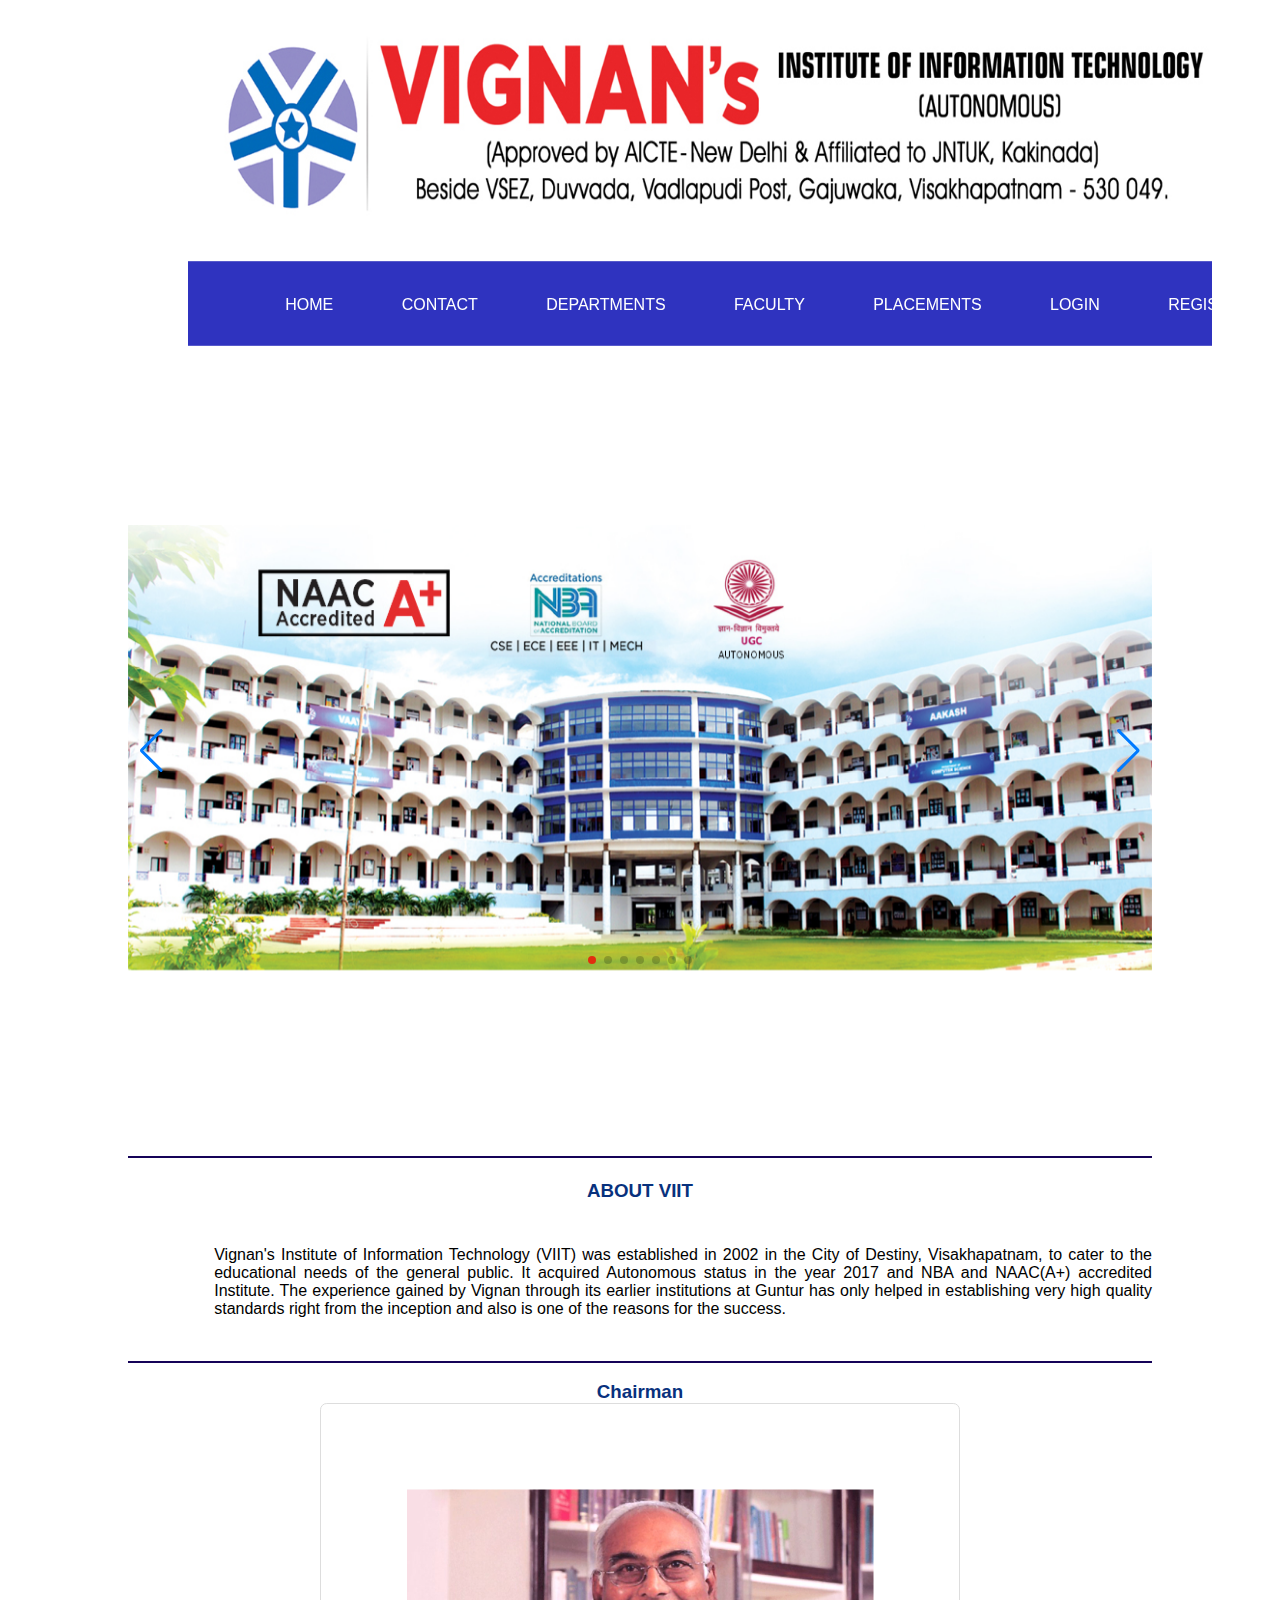
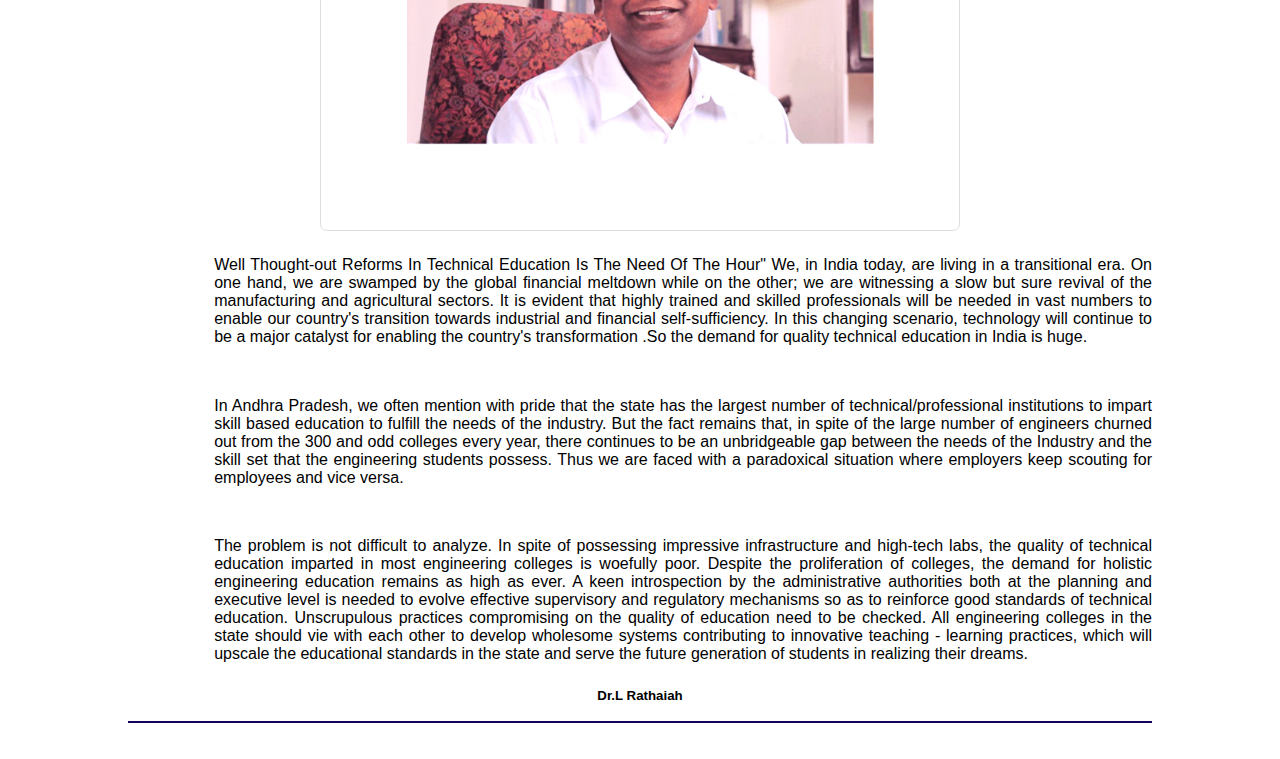
<file: index.html>
<!DOCTYPE html>
<html lang="en" and dir="ltr">
    <head>
        <meta charset="utf-8">
        <meta name="viewport" content="width=device-width, initial-scale=1.0">
        <title>Home page</title>
        <link rel="stylesheet" href="css/shome.css">
        <link rel="icon" type="image/x-icon" href="images/Vignan_logo.png">
        <link rel="stylesheet" href="https://cdn.jsdelivr.net/npm/swiper@8/swiper-bundle.min.css"/>
    </head>
    <body>
        <img src="images/Logo.jpg" alt="Institute Image" class="lgim">
        <nav class="stk">
            <ul>
                <li><a href="index.html">Home</a></li>
                <li><a href="contact.html">Contact</a></li>
                <li>
                    <a href="#">Departments</a>
                    <ul>
                        <li><a href="dept_cse.html">CSE</a></li>
                        <li><a href="dept_ece.html">ECE</a></li>
                        <li><a href="dept_eee.html">EEE</a></li>
                        <li><a href="dept_civil.html">CIVIL</a></li>
                        <li><a href="dept_mech.html">MECH</a></li>
                        <li><a href="dept_it.html">IT</a></li>
                    </ul>
                </li>
                <li><a href="faculty.html">Faculty</a></li>
                <li>
                    <a href="#">Placements</a>
                    <ul>
                        <li><a href="plac_ab.html">About T&P</a></li>
                        <li><a href="pdf/training.pdf" target="_blank">Process</a></li>
                        <li><a href="plac.html">Placements</a></li>
                        <li><a href="plac_con.html">T&P Staff</a></li>
                    </ul>
                </li>
                <li><a href="log.html">Login</a></li>
                <li><a href="reg.html">Register</a></li>
            </ul>
        </nav>
        <div class="container">
            <div class="swiper">
                <div class="swiper-wrapper">
                  <div class="swiper-slide"><img src="images/slide1.jpg" class="ssimg"></div>
                  <div class="swiper-slide"><img src="images/slide2.jpeg" class="ssimg"></div>
                  <div class="swiper-slide"><img src="images/coe.jpeg" class="ssimg"></div>
                  <div class="swiper-slide"><img src="images/slide3.jpeg" class="ssimg"></div>
                  <div class="swiper-slide"><img src="images/slide5.jpg" class="ssimg"></div>
                  <div class="swiper-slide"><img src="images/slide6.jpg" class="ssimg"></div>
                  <div class="swiper-slide"><img src="images/slide7.jpg" class="ssimg"></div>
                  ...
                </div>
                <div class="swiper-pagination"></div>
                <div class="swiper-button-prev"></div>
                <div class="swiper-button-next"></div>
              </div>
        </div>
        <hr>
        <div>
            <h3><br>ABOUT VIIT</h3><br>
            <p class="abviit">Vignan's Institute of Information Technology (VIIT) was established in 2002 in the City of Destiny, Visakhapatnam, to cater to the educational needs of the general public. It acquired Autonomous status in the year 2017 and NBA and NAAC(A+) accredited Institute. The experience gained by Vignan through its earlier institutions at Guntur has only helped in establishing very high quality standards right from the inception and also is one of the reasons for the success.</p><br>
        </div>
        <hr>
        <div>
            <br>
            <h3>Chairman</h3>
            <img src="images/Chairman.jpg" class="cm">
            <p class="abviit">
                Well Thought-out Reforms In Technical Education Is The Need Of The Hour" We, in India today, are living in a transitional era. On one hand, we are swamped by the global financial meltdown while on the other; we are witnessing a slow but sure revival of the manufacturing and agricultural sectors. It is evident that highly trained and skilled professionals will be needed in vast numbers to enable our country's transition towards industrial and financial self-sufficiency. In this changing scenario, technology will continue to be a major catalyst for enabling the country's transformation .So the demand for quality technical education in India is huge.
                <p class="abviit">

                    In Andhra Pradesh, we often mention with pride that the state has the largest number of technical/professional institutions to impart skill based education to fulfill the needs of the industry. But the fact remains that, in spite of the large number of engineers churned out from the 300 and odd colleges every year, there continues to be an unbridgeable gap between the needs of the Industry and the skill set that the engineering students possess. Thus we are faced with a paradoxical situation where employers keep scouting for employees and vice versa.<p>
                        <p class="abviit">
                            The problem is not difficult to analyze. In spite of possessing impressive infrastructure and high-tech labs, the quality of technical education imparted in most engineering colleges is woefully poor. Despite the proliferation of colleges, the demand for holistic engineering education remains as high as ever. A keen introspection by the administrative authorities both at the planning and executive level is needed to evolve effective supervisory and regulatory mechanisms so as to reinforce good standards of technical education. Unscrupulous practices compromising on the quality of education need to be checked. All engineering colleges in the state should vie with each other to develop wholesome systems contributing to innovative teaching - learning practices, which will upscale the educational standards in the state and serve the future generation of students in realizing their dreams.
                        </p>
                            <h5 style="text-align: center;">Dr.L Rathaiah</h5><br><hr><br><br>
        </div>
        
        <script src="https://cdn.jsdelivr.net/npm/swiper@8/swiper-bundle.min.js"></script>
        <script>
            const swiper = new Swiper('.swiper', {
            autoplay: {
                delay: 3000,
                disableOnInteraction: false,
            },
            loop: true,
            pagination: {
            el: '.swiper-pagination',
            clickable: true,    
            },
            navigation: {
            nextEl: '.swiper-button-next',
            prevEl: '.swiper-button-prev',
            },
        });
        </script>
    </body>
</html>
</file>
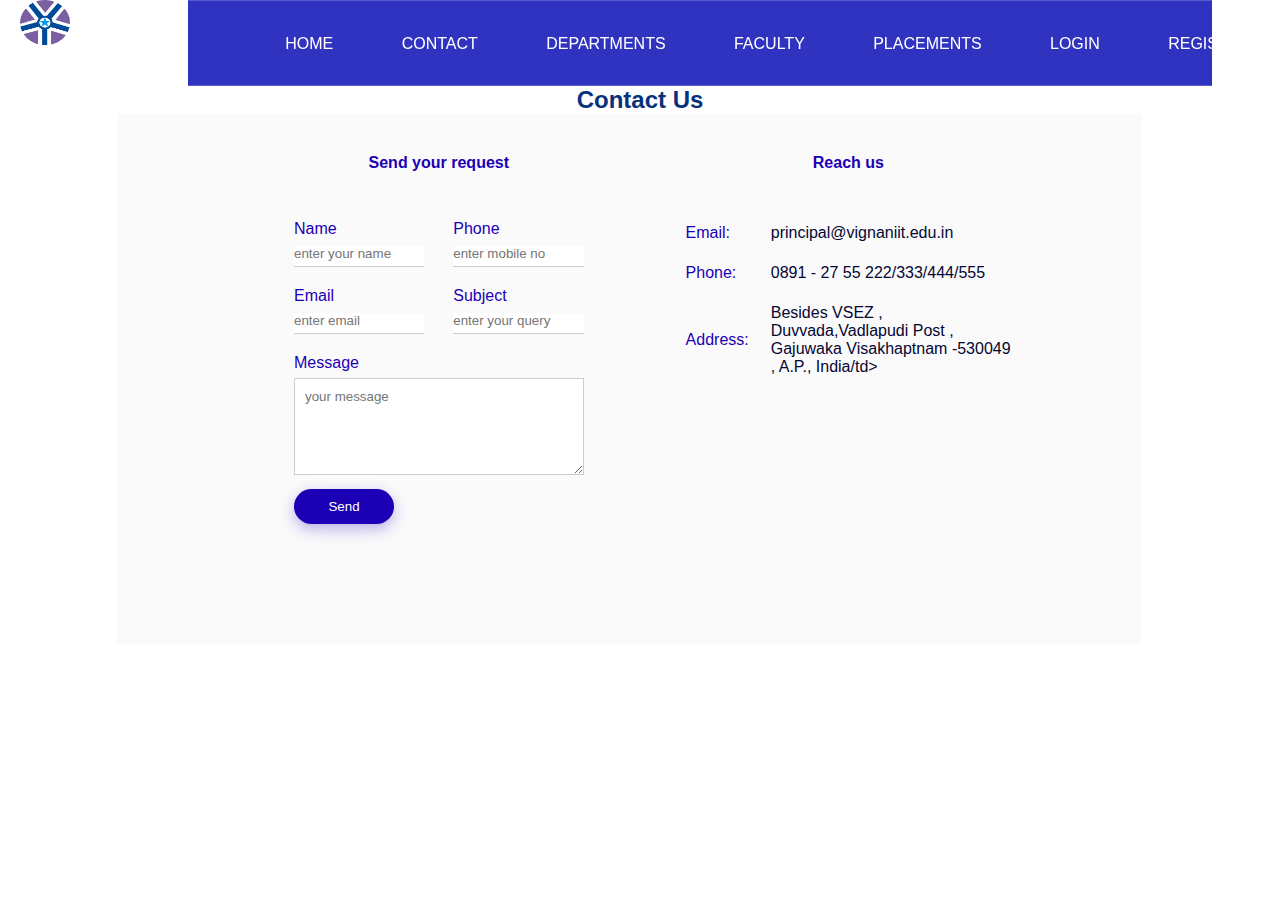
<file: contact.html>
<!DOCTYPE html>
<html lang="en" and dir="ltr">
    <head>
        <meta charset="utf-8">
        <meta name="viewport" content="width=device-width, initial-scale=1.0">
        <title>Contact Us</title>
        <link rel="stylesheet" href="css/shome.css">
        <link rel="stylesheet" href="css/scon.css">
        <link rel="icon" type="image/x-icon" href="images/Vignan_logo.png">
    </head>
    <body>
        <a href="index.html"><img src="images/Vignan_logo.png" style="float:left;top: 0;height: 45px;width: 50px;margin-left: 20px;position: sticky;"></a>
        <nav class="stk">
            <ul>
                <li><a href="index.html">Home</a></li>
                <li><a href="contact.html">Contact</a></li>
                <li>
                    <a href="#">Departments</a>
                    <ul>
                        <li><a href="dept_cse.html">CSE</a></li>
                        <li><a href="dept_ece.html">ECE</a></li>
                        <li><a href="dept_eee.html">EEE</a></li>
                        <li><a href="dept_civil.html">CIVIL</a></li>
                        <li><a href="dept_mech.html">MECH</a></li>
                        <li><a href="dept_it.html">IT</a></li>
                    </ul>
                </li>
                <li><a href="faculty.html">Faculty</a></li>
                <li>
                    <a href="#">Placements</a>
                    <ul>
                        <li><a href="plac_ab.html">About T&P</a></li>
                        <li><a href="pdf/training.pdf" target="_blank">Process</a></li>
                        <li><a href="plac.html">Placements</a></li>
                        <li><a href="plac_con.html">T&P Staff</a></li>
                    </ul>
                </li>
                <li><a href="log.html">Login</a></li>
                <li><a href="reg.html">Register</a></li>
            </ul>
        </nav>
        <h2>Contact Us</h2>
            <div class="contact-box">
                <div class="contact-left">
                    <h4>Send your request</h3><br>
                    <form>
                        <div class="input-row">
                            <div class="input-group">
                                <label>Name</label>
                                <input type="text" placeholder="enter your name">
                            </div>
                            <div class="input-group">
                                <label>Phone</label>
                                <input type="text" placeholder="enter mobile no">
                            </div>
                        </div>
                        <div class="input-row">
                            <div class="input-group">
                                <label>Email</label>
                                <input type="email" placeholder="enter email">
                            </div>
                            <div class="input-group">
                                <label>Subject</label>
                                <input type="text" placeholder="enter your query">
                            </div>
                        </div>
                        <label>Message</label>
                        <textarea rows="5" placeholder="your message"></textarea>
                        <button type="submit">Send</button>
                    </form>
                </div>
                <div class="contact-right">
                    <h4>Reach us</h4>
                    <table>
                        <tr>
                            <td class="ol">Email:</td>
                            <td>principal@vignaniit.edu.in</td>
                        </tr>
                        <tr>
                            <td class="ol">Phone:</td>
                            <td>0891 - 27 55 222/333/444/555</td>
                        </tr>
                        <tr>
                            <td class="ol">Address:</td>
                            <td>Besides VSEZ , Duvvada,Vadlapudi Post , Gajuwaka
                                Visakhaptnam -530049 , A.P., India/td>
                        </tr>
                        <tr>
                            <td colspan="2"><iframe src="https://www.google.com/maps/embed?pb=!1m18!1m12!1m3!1d783.4812284888378!2d83.16402263610668!3d17.710443957792684!2m3!1f0!2f0!3f0!3m2!1i1024!2i768!4f13.1!3m3!1m2!1s0x3a3968cb428b8087%3A0xaa3e198c43836a65!2sVignan&#39;s%20Institute%20Of%20Information%20Technology!5e1!3m2!1sen!2sin!4v1664364454942!5m2!1sen!2sin" width="300" height="200" style="border:0;" allowfullscreen="" loading="lazy" referrerpolicy="no-referrer-when-downgrade"></iframe></td>
                        </tr>

                    </table>
                </div>
                
            </div>
    </body>
</html>
</file>
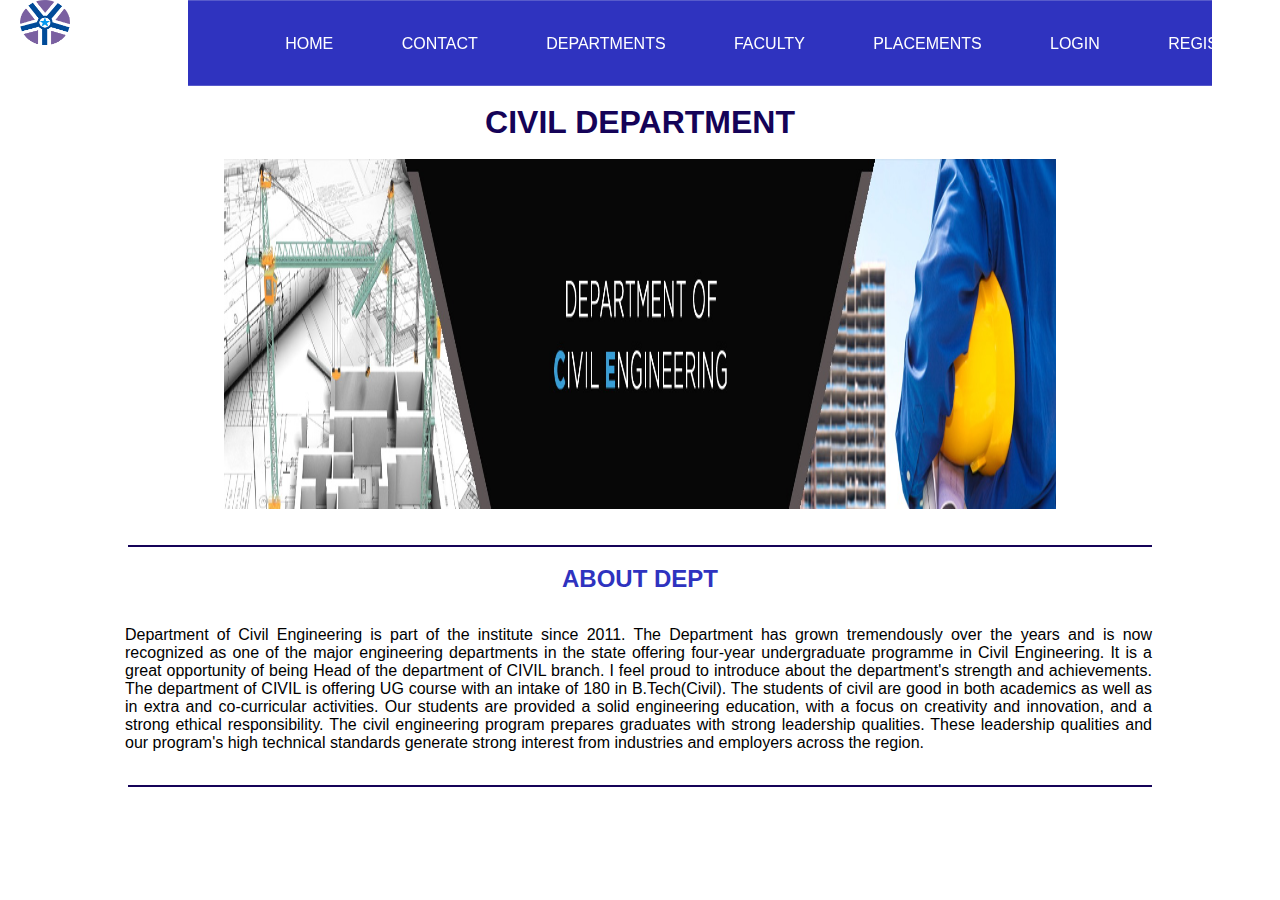
<file: dept_civil.html>
<!DOCTYPE html>
<html lang="en" and dir="ltr">
    <head>
        <meta charset="utf-8">
        <meta name="viewport" content="width=device-width, initial-scale=1.0">
        <title>CIVIL Dept</title>
        <link rel="stylesheet" href="css/shome.css">
        <link rel="stylesheet" href="css/scsedept.css">
        <link rel="icon" type="image/x-icon" href="images/Vignan_logo.png">
    </head>
    <body>
        <a href="index.html"><img src="images/Vignan_logo.png" style="float:left;top: 0;height: 45px;width: 50px;margin-left: 20px;position: sticky;"></a>
        <nav class="stk">
            <ul>
                <li><a href="index.html">Home</a></li>
                <li><a href="contact.html">Contact</a></li>
                <li>
                    <a href="#">Departments</a>
                    <ul>
                        <li><a href="dept_cse.html">CSE</a></li>
                        <li><a href="dept_ece.html">ECE</a></li>
                        <li><a href="dept_eee.html">EEE</a></li>
                        <li><a href="dept_civil.html">CIVIL</a></li>
                        <li><a href="dept_mech.html">MECH</a></li>
                        <li><a href="dept_it.html">IT</a></li>
                    </ul>
                </li>
                <li><a href="faculty.html">Faculty</a></li>
                <li>
                    <a href="#">Placements</a>
                    <ul>
                        <li><a href="plac_ab.html">About T&P</a></li>
                        <li><a href="pdf/training.pdf" target="_blank">Process</a></li>
                        <li><a href="plac.html">Placements</a></li>
                        <li><a href="plac_con.html">T&P Staff</a></li>
                    </ul>
                </li>
                <li><a href="log.html">Login</a></li>
                <li><a href="reg.html">Register</a></li>
            </ul>
        </nav>
        <p><br></p><h1>CIVIL DEPARTMENT</h1>
        <br>
        <img src="images/civil.jpg" alt="dept_image" class="cse">
        <br><br>
        <hr>
        <div>
        <br>
        <h2>ABOUT DEPT</h2>
        <p class="csed"><br>Department of Civil Engineering is part of the institute since 2011. The Department has grown tremendously over the years and is now recognized as one of the major engineering departments in the state offering four-year undergraduate programme in Civil Engineering.

            It is a great opportunity of being Head of the department of CIVIL branch. I feel proud to introduce about the department's strength and achievements. The department of CIVIL is offering UG course with an intake of 180 in B.Tech(Civil). The students of civil are good in both academics as well as in extra and co-curricular activities. Our students are provided a solid engineering education, with a focus on creativity and innovation, and a strong ethical responsibility. The civil engineering program prepares graduates with strong leadership qualities. These leadership qualities and our program's high technical standards generate strong interest from industries and employers across the region.</p>
        </div>
        <br>
        <hr>
        <br>
    </div>
    </body>
</html>
</file>
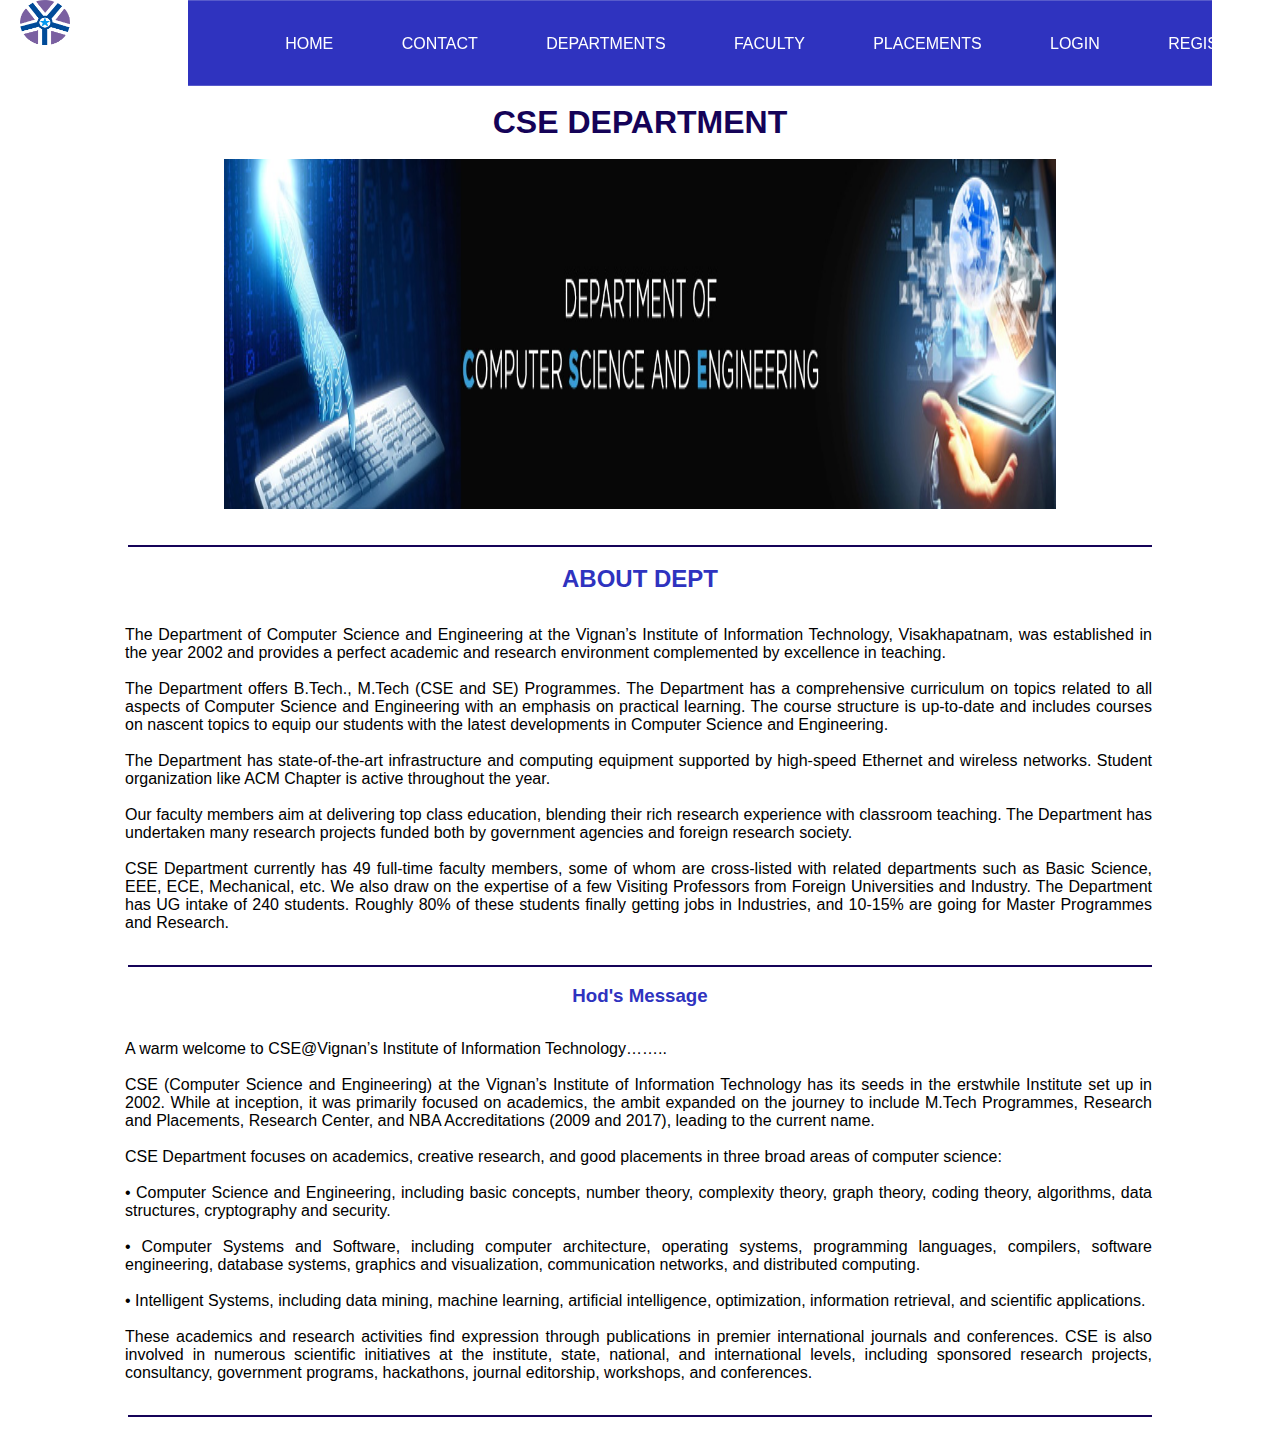
<file: dept_cse.html>
<!DOCTYPE html>
<html lang="en" and dir="ltr">
    <head>
        <meta charset="utf-8">
        <meta name="viewport" content="width=device-width, initial-scale=1.0">
        <title>CSE Dept</title>
        <link rel="stylesheet" href="css/shome.css">
        <link rel="stylesheet" href="css/scsedept.css">
        <link rel="icon" type="image/x-icon" href="images/Vignan_logo.png">
    </head>
    <body>
        <a href="index.html"><img src="images/Vignan_logo.png" style="float:left;top: 0;height: 45px;width: 50px;margin-left: 20px;position: sticky;"></a>
        <nav class="stk">
            <ul>
                <li><a href="index.html">Home</a></li>
                <li><a href="contact.html">Contact</a></li>
                <li>
                    <a href="#">Departments</a>
                    <ul>
                        <li><a href="dept_cse.html">CSE</a></li>
                        <li><a href="dept_ece.html">ECE</a></li>
                        <li><a href="dept_eee.html">EEE</a></li>
                        <li><a href="dept_civil.html">CIVIL</a></li>
                        <li><a href="dept_mech.html">MECH</a></li>
                        <li><a href="dept_it.html">IT</a></li>
                    </ul>
                </li>
                <li><a href="faculty.html">Faculty</a></li>
                <li>
                    <a href="#">Placements</a>
                    <ul>
                        <li><a href="plac_ab.html">About T&P</a></li>
                        <li><a href="pdf/training.pdf" target="_blank">Process</a></li>
                        <li><a href="plac.html">Placements</a></li>
                        <li><a href="plac_con.html">T&P Staff</a></li>
                    </ul>
                </li>
                <li><a href="log.html">Login</a></li>
                <li><a href="reg.html">Register</a></li>
            </ul>
        </nav>
        <p><br></p><h1>CSE DEPARTMENT</h1>
        <br>
        <img src="images/c.jpg" alt="dept_image" class="cse">
        <br><br>
        <hr>
        <div>
        <br>
        <h2>ABOUT DEPT</h2>
        <p class="csed"><br>The Department of Computer Science and Engineering at the Vignan’s Institute of Information Technology, Visakhapatnam, was established in the year 2002 and provides a perfect academic and research environment complemented by excellence in teaching.
            <br><br>
            The Department offers B.Tech., M.Tech (CSE and SE) Programmes. The Department has a comprehensive curriculum on topics related to all aspects of Computer Science and Engineering with an emphasis on practical learning. The course structure is up-to-date and includes courses on nascent topics to equip our students with the latest developments in Computer Science and Engineering.
            <br><br>
            The Department has state-of-the-art infrastructure and computing equipment supported by high-speed Ethernet and wireless networks. Student organization like ACM Chapter is active throughout the year.
            <br><br>
            Our faculty members aim at delivering top class education, blending their rich research experience with classroom teaching. The Department has undertaken many research projects funded both by government agencies and foreign research society.
            <br><br>
            CSE Department currently has 49 full-time faculty members, some of whom are cross-listed with related departments such as Basic Science, EEE, ECE, Mechanical, etc. We also draw on the expertise of a few Visiting Professors from Foreign Universities and Industry. The Department has UG intake of 240 students. Roughly 80% of these students finally getting jobs in Industries, and 10-15% are going for Master Programmes and Research.
        </p>
        </div>
        <br>
        <hr>
        <div>
            <br>
            <h3>Hod's Message</h3>
            <br>
            <p class="csed">
            A warm welcome to CSE@Vignan’s Institute of Information Technology……..
            <br><br>
            CSE (Computer Science and Engineering) at the Vignan’s Institute of Information Technology has its seeds in the erstwhile Institute set up in 2002. While at inception, it was primarily focused on academics, the ambit expanded on the journey to include M.Tech Programmes, Research and Placements, Research Center, and NBA Accreditations (2009 and 2017), leading to the current name.
            <br><br>
            CSE Department focuses on academics, creative research, and good placements in three broad areas of computer science:
            <br><br>
            • Computer Science and Engineering, including basic concepts, number theory, complexity theory, graph theory, coding theory, algorithms, data structures, cryptography and security.
            <br><br>
            • Computer Systems and Software, including computer architecture, operating systems, programming languages, compilers, software engineering, database systems, graphics and visualization, communication networks, and distributed computing.
            <br><br>
            • Intelligent Systems, including data mining, machine learning, artificial intelligence, optimization, information retrieval, and scientific applications.
            <br><br>
            These academics and research activities find expression through publications in premier international journals and conferences. CSE is also involved in numerous scientific initiatives at the institute, state, national, and international levels, including sponsored research projects, consultancy, government programs, hackathons, journal editorship, workshops, and conferences.
            </p><br><hr><br><br>
    </div>
    </body>
</html>
</file>
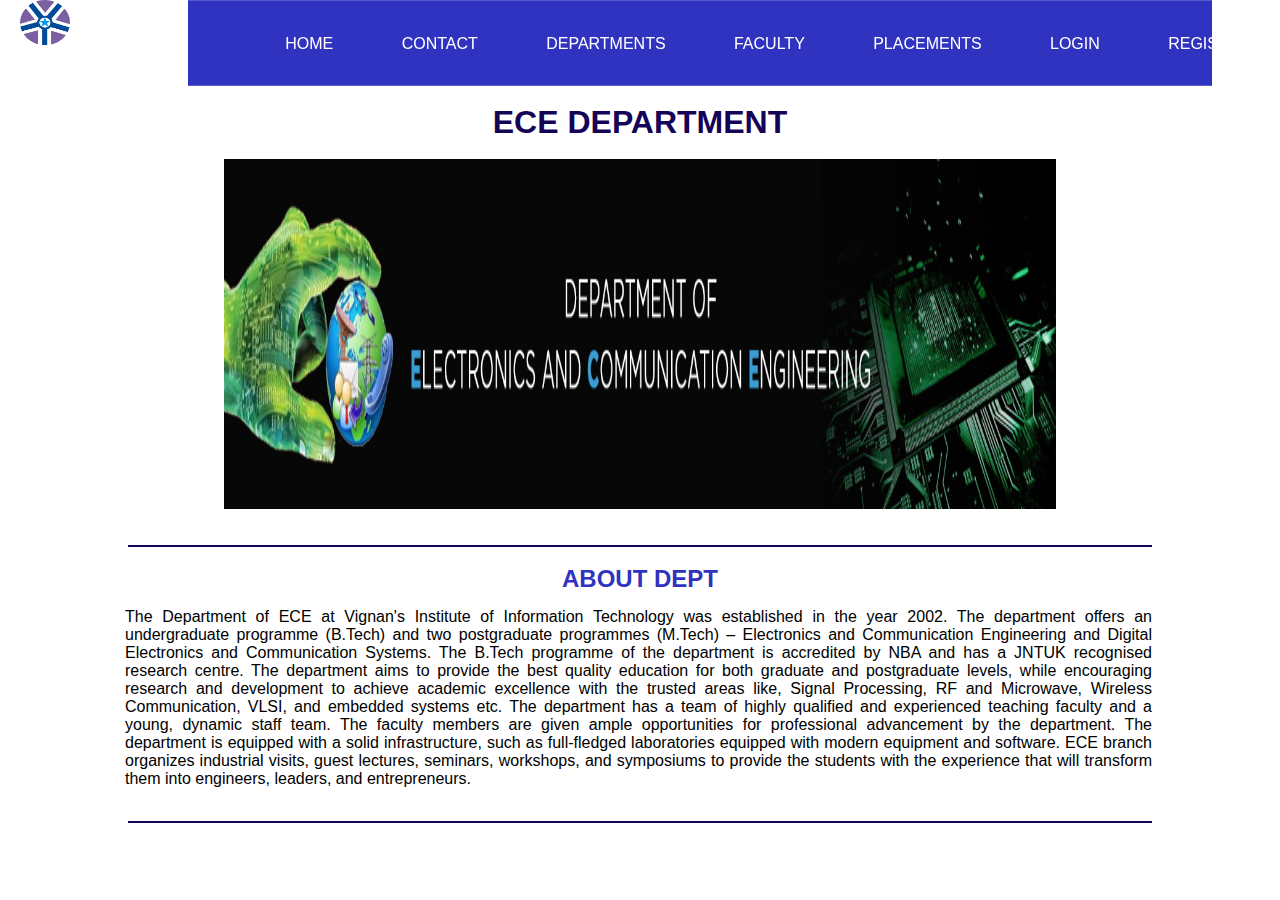
<file: dept_ece.html>
<!DOCTYPE html>
<html lang="en" and dir="ltr">
    <head>
        <meta charset="utf-8">
        <meta name="viewport" content="width=device-width, initial-scale=1.0">
        <title>ECE Dept</title>
        <link rel="stylesheet" href="css/shome.css">
        <link rel="stylesheet" href="css/scsedept.css">
        <link rel="icon" type="image/x-icon" href="images/Vignan_logo.png">
    </head>
    <body>
        <a href="index.html"><img src="images/Vignan_logo.png" style="float:left;top: 0;height: 45px;width: 50px;margin-left: 20px;position: sticky;"></a>
        <nav class="stk">
            <ul>
                <li><a href="index.html">Home</a></li>
                <li><a href="contact.html">Contact</a></li>
                <li>
                    <a href="#">Departments</a>
                    <ul>
                        <li><a href="dept_cse.html">CSE</a></li>
                        <li><a href="dept_ece.html">ECE</a></li>
                        <li><a href="dept_eee.html">EEE</a></li>
                        <li><a href="dept_civil.html">CIVIL</a></li>
                        <li><a href="dept_mech.html">MECH</a></li>
                        <li><a href="dept_it.html">IT</a></li>
                    </ul>
                </li>
                <li><a href="faculty.html">Faculty</a></li>
                <li>
                    <a href="#">Placements</a>
                    <ul>
                        <li><a href="plac_ab.html">About T&P</a></li>
                        <li><a href="pdf/training.pdf" target="_blank">Process</a></li>
                        <li><a href="plac.html">Placements</a></li>
                        <li><a href="plac_con.html">T&P Staff</a></li>
                    </ul>
                </li>
                <li><a href="log.html">Login</a></li>
                <li><a href="reg.html">Register</a></li>
            </ul>
        </nav>
        <p><br></p><h1>ECE DEPARTMENT</h1>
        <br>
        <img src="images/ece.jpg" alt="dept_image" class="cse">
        <br><br>
        <hr>
        <div>
        <br>
        <h2>ABOUT DEPT</h2>
        <p class="csed">The Department of ECE at Vignan's Institute of Information Technology was established in the year 2002.
        The department offers an undergraduate programme (B.Tech) and two postgraduate programmes (M.Tech) – Electronics and Communication 
        Engineering and Digital Electronics and Communication Systems. The B.Tech programme of the department is accredited by NBA and has a 
        JNTUK recognised research centre. The department aims to provide the best quality education for both graduate and postgraduate levels,
        while encouraging research and development to achieve academic excellence with the trusted areas like, Signal Processing, RF and Microwave, Wireless Communication, VLSI, and embedded systems etc. 
        The department has a team of highly qualified and experienced teaching faculty and a young, dynamic staff team. The faculty members are given ample opportunities for professional advancement by 
        the department. The department is equipped with a solid infrastructure, such as full-fledged laboratories equipped with modern equipment and software. ECE branch organizes industrial visits, guest
        lectures, seminars, workshops, and symposiums to provide the students with the experience that will transform them into engineers, leaders, and entrepreneurs.
        </p>
        </div>
        <br>
        <hr>
        <br>
    </body>
</html>
</file>
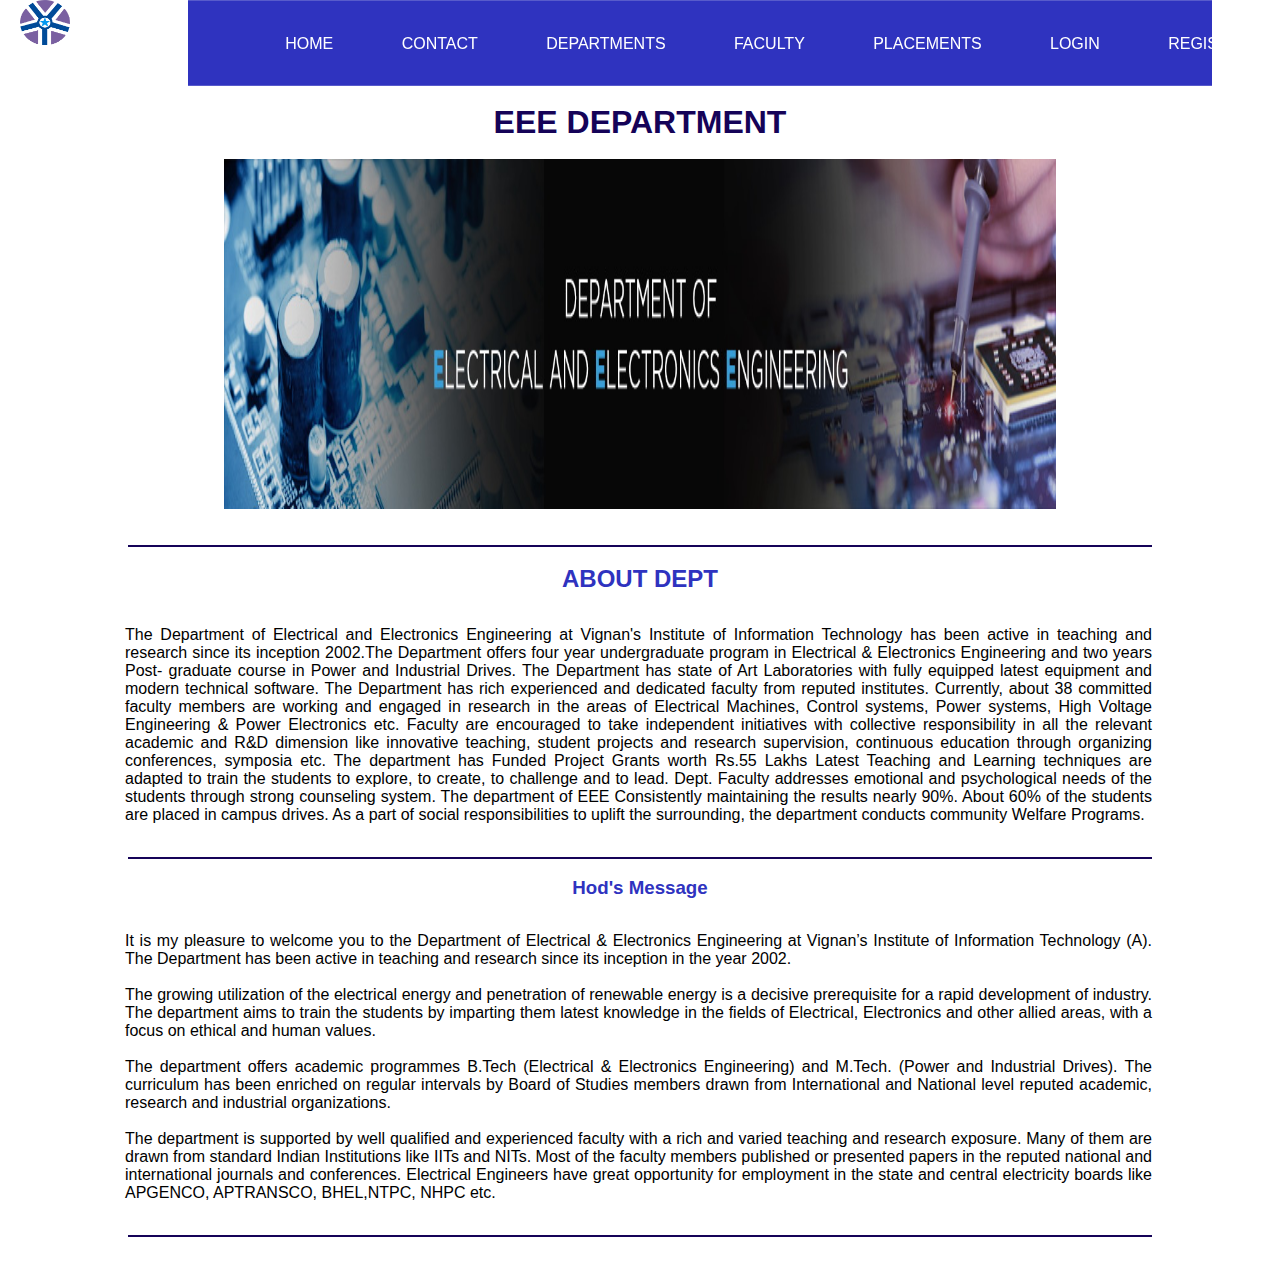
<file: dept_eee.html>
<!DOCTYPE html>
<html lang="en" and dir="ltr">
    <head>
        <meta charset="utf-8">
        <meta name="viewport" content="width=device-width, initial-scale=1.0">
        <title>EEE Dept</title>
        <link rel="stylesheet" href="css/shome.css">
        <link rel="stylesheet" href="css/scsedept.css">
        <link rel="icon" type="image/x-icon" href="images/Vignan_logo.png">
    </head>
    <body>
        <a href="index.html"><img src="images/Vignan_logo.png" style="float:left;top: 0;height: 45px;width: 50px;margin-left: 20px;position: sticky;"></a>
        <nav class="stk">
            <ul>
                <li><a href="index.html">Home</a></li>
                <li><a href="contact.html">Contact</a></li>
                <li>
                    <a href="#">Departments</a>
                    <ul>
                        <li><a href="dept_cse.html">CSE</a></li>
                        <li><a href="dept_ece.html">ECE</a></li>
                        <li><a href="dept_eee.html">EEE</a></li>
                        <li><a href="dept_civil.html">CIVIL</a></li>
                        <li><a href="dept_mech.html">MECH</a></li>
                        <li><a href="dept_it.html">IT</a></li>
                    </ul>
                </li>
                <li><a href="faculty.html">Faculty</a></li>
                <li>
                    <a href="#">Placements</a>
                    <ul>
                        <li><a href="plac_ab.html">About T&P</a></li>
                        <li><a href="pdf/training.pdf" target="_blank">Process</a></li>
                        <li><a href="plac.html">Placements</a></li>
                        <li><a href="plac_con.html">T&P Staff</a></li>
                    </ul>
                </li>
                <li><a href="log.html">Login</a></li>
                <li><a href="reg.html">Register</a></li>
            </ul>
        </nav>
        <p><br></p><h1>EEE DEPARTMENT</h1>
        <br>
        <img src="images/eee.jpg" alt="dept_image" class="cse">
        <br><br>
        <hr>
        <div>
        <br>
        <h2>ABOUT DEPT</h2>
        <p class="csed"><br>The Department of Electrical and Electronics Engineering at Vignan's Institute of Information Technology has been active in teaching and research since its inception 2002.The Department offers four year undergraduate program in Electrical & Electronics Engineering and two years Post- graduate course in Power and Industrial Drives. The Department has state of Art Laboratories with fully equipped latest equipment and modern technical software. The Department has rich experienced and dedicated faculty from reputed institutes. Currently, about 38 committed faculty members are working and engaged in research in the areas of Electrical Machines, Control systems, Power systems, High Voltage Engineering & Power Electronics etc. Faculty are encouraged to take independent initiatives with collective responsibility in all the relevant academic and R&D dimension like innovative teaching, student projects and research supervision, continuous education through organizing conferences, symposia etc. The department has Funded Project Grants worth Rs.55 Lakhs Latest Teaching and Learning techniques are adapted to train the students to explore, to create, to challenge and to lead. Dept. Faculty addresses emotional and psychological needs of the students through strong counseling system. The department of EEE Consistently maintaining the results nearly 90%. About 60% of the students are placed in campus drives. As a part of social responsibilities to uplift the surrounding, the department conducts community Welfare Programs.</p>
        </div>
        <br>
        <hr>
        <div>
            <br>
            <h3>Hod's Message</h3>
            <br>
            <p class="csed">
            It is my pleasure to welcome you to the Department of Electrical & Electronics Engineering at Vignan’s Institute of Information Technology (A). The Department has been active in teaching and research since its inception in the year 2002.
            <br><br>
            The growing utilization of the electrical energy and penetration of renewable energy is a decisive prerequisite for a rapid development of industry. The department aims to train the students by imparting them latest knowledge in the fields of Electrical, Electronics and other allied areas, with a focus on ethical and human values.
            <br><br>
            The department offers academic programmes B.Tech (Electrical & Electronics Engineering) and M.Tech. (Power and Industrial Drives). The curriculum has been enriched on regular intervals by Board of Studies members drawn from International and National level reputed academic, research and industrial organizations.
            <br><br>
            The department is supported by well qualified and experienced faculty with a rich and varied teaching and research exposure. Many of them are drawn from standard Indian Institutions like IITs and NITs. Most of the faculty members published or presented papers in the reputed national and international journals and conferences. Electrical Engineers have great opportunity for employment in the state and central electricity boards like APGENCO, APTRANSCO, BHEL,NTPC, NHPC etc.
            </p><br><hr><br><br>
    </div>
    </body>
</html>
</file>
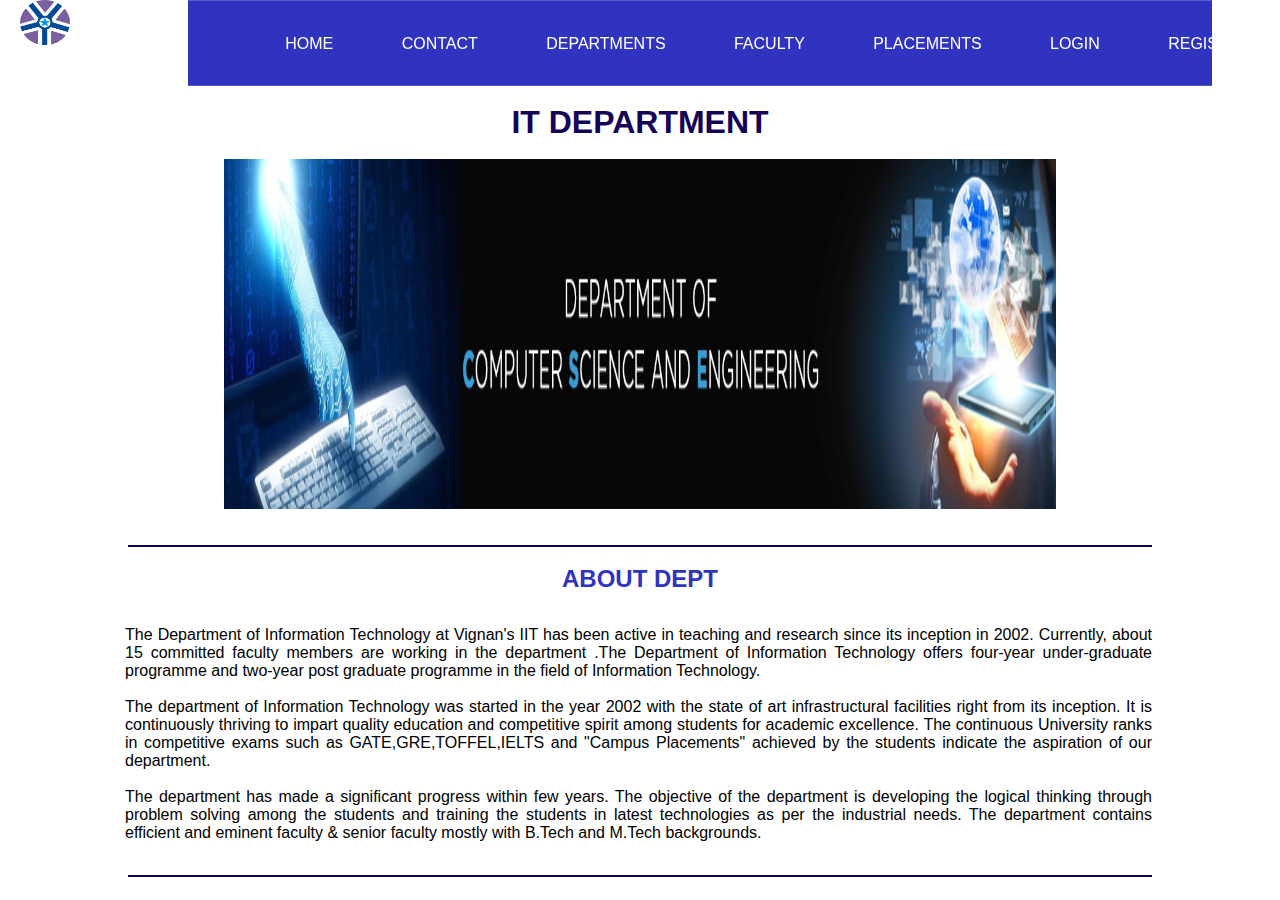
<file: dept_it.html>
<!DOCTYPE html>
<html lang="en" and dir="ltr">
    <head>
        <meta charset="utf-8">
        <meta name="viewport" content="width=device-width, initial-scale=1.0">
        <title>IT Dept</title>
        <link rel="stylesheet" href="css/shome.css">
        <link rel="stylesheet" href="css/scsedept.css">
        <link rel="icon" type="image/x-icon" href="images/Vignan_logo.png">
    </head>
    <body>
        <a href="index.html"><img src="images/Vignan_logo.png" style="float:left;top: 0;height: 45px;width: 50px;margin-left: 20px;position: sticky;"></a>
        <nav class="stk">
            <ul>
                <li><a href="index.html">Home</a></li>
                <li><a href="contact.html">Contact</a></li>
                <li>
                    <a href="#">Departments</a>
                    <ul>
                        <li><a href="dept_cse.html">CSE</a></li>
                        <li><a href="dept_ece.html">ECE</a></li>
                        <li><a href="dept_eee.html">EEE</a></li>
                        <li><a href="dept_civil.html">CIVIL</a></li>
                        <li><a href="dept_mech.html">MECH</a></li>
                        <li><a href="dept_it.html">IT</a></li>
                    </ul>
                </li>
                <li><a href="faculty.html">Faculty</a></li>
                <li>
                    <a href="#">Placements</a>
                    <ul>
                        <li><a href="plac_ab.html">About T&P</a></li>
                        <li><a href="pdf/training.pdf" target="_blank">Process</a></li>
                        <li><a href="plac.html">Placements</a></li>
                        <li><a href="plac_con.html">T&P Staff</a></li>
                    </ul>
                </li>
                <li><a href="log.html">Login</a></li>
                <li><a href="reg.html">Register</a></li>
            </ul>
        </nav>
        <p><br></p><h1>IT DEPARTMENT</h1>
        <br>
        <img src="images/c.jpg" alt="dept_image" class="cse">
        <br><br>
        <hr>
        <div>
        <br>
        <h2>ABOUT DEPT</h2>
        <p class="csed"><br>The Department of Information Technology at Vignan's IIT has been active in teaching and research since its inception in 2002. Currently, about 15 committed faculty members are working in the department .The Department of Information Technology offers four-year under-graduate programme and two-year post graduate programme in the field of Information Technology.<br><br>

            The department of Information Technology was started in the year 2002 with the state of art infrastructural facilities right from its inception. It is continuously thriving to impart quality education and competitive spirit among students for academic excellence. The continuous University ranks in competitive exams such as GATE,GRE,TOFFEL,IELTS and "Campus Placements" achieved by the students indicate the aspiration of our department.<br><br>
            
            The department has made a significant progress within few years. The objective of the department is developing the logical thinking through problem solving among the students and training the students in latest technologies as per the industrial needs. The department contains efficient and eminent faculty & senior faculty mostly with B.Tech and M.Tech backgrounds.
        </p>
        </div>
        <br>
        <hr>
        <br>
    </body>
</html>
</file>
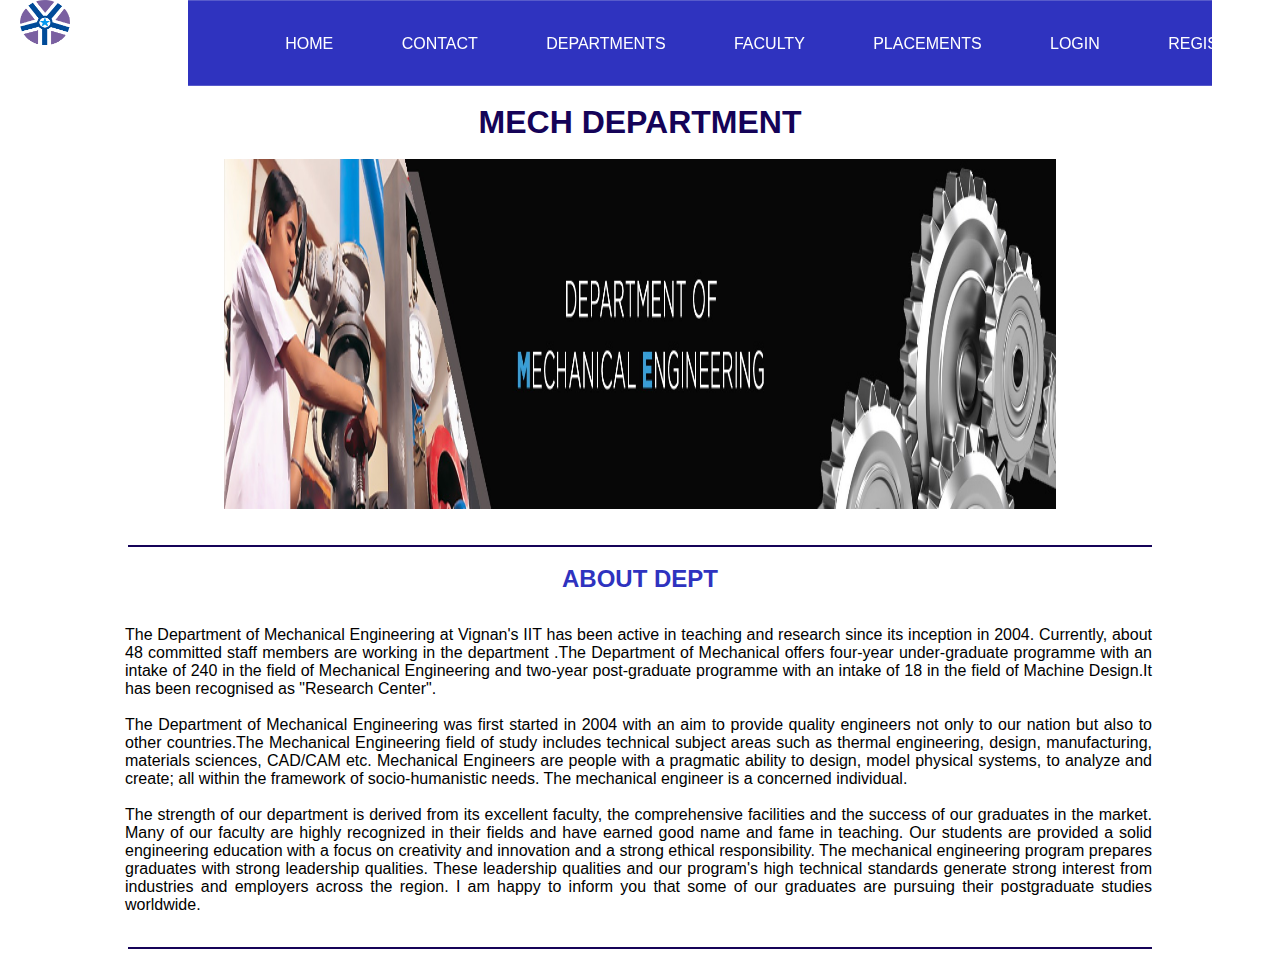
<file: dept_mech.html>
<!DOCTYPE html>
<html lang="en" and dir="ltr">
    <head>
        <meta charset="utf-8">
        <meta name="viewport" content="width=device-width, initial-scale=1.0">
        <title>MECH Dept</title>
        <link rel="stylesheet" href="css/shome.css">
        <link rel="stylesheet" href="css/scsedept.css">
        <link rel="icon" type="image/x-icon" href="images/Vignan_logo.png">
    </head>
    <body>
        <a href="index.html"><img src="images/Vignan_logo.png" style="float:left;top: 0;height: 45px;width: 50px;margin-left: 20px;position: sticky;"></a>
        <nav class="stk">
            <ul>
                <li><a href="index.html">Home</a></li>
                <li><a href="contact.html">Contact</a></li>
                <li>
                    <a href="#">Departments</a>
                    <ul>
                        <li><a href="dept_cse.html">CSE</a></li>
                        <li><a href="dept_ece.html">ECE</a></li>
                        <li><a href="dept_eee.html">EEE</a></li>
                        <li><a href="dept_civil.html">CIVIL</a></li>
                        <li><a href="dept_mech.html">MECH</a></li>
                        <li><a href="dept_it.html">IT</a></li>
                    </ul>
                </li>
                <li><a href="faculty.html">Faculty</a></li>
                <li>
                    <a href="#">Placements</a>
                    <ul>
                        <li><a href="plac_ab.html">About T&P</a></li>
                        <li><a href="pdf/training.pdf" target="_blank">Process</a></li>
                        <li><a href="plac.html">Placements</a></li>
                        <li><a href="plac_con.html">T&P Staff</a></li>
                    </ul>
                </li>
                <li><a href="log.html">Login</a></li>
                <li><a href="reg.html">Register</a></li>
            </ul>
        </nav>
        <p><br></p><h1>MECH DEPARTMENT</h1>
        <br>
        <img src="images/mech.jpg" alt="dept_image" class="cse">
        <br><br>
        <hr>
        <div>
        <br>
        <h2>ABOUT DEPT</h2>
        <p class="csed"><br>The Department of Mechanical Engineering at Vignan's IIT has been active in teaching and research since its inception in 2004. Currently, about 48 committed staff members are working in the department .The Department of Mechanical offers four-year under-graduate programme with an intake of 240 in the field of Mechanical Engineering and two-year post-graduate programme with an intake of 18 in the field of Machine Design.It has been recognised as "Research Center".<br><br>

            The Department of Mechanical Engineering was first started in 2004 with an aim to provide quality engineers not only to our nation but also to other countries.The Mechanical Engineering field of study includes technical subject areas such as thermal engineering, design, manufacturing, materials sciences, CAD/CAM etc. Mechanical Engineers are people with a pragmatic ability to design, model physical systems, to analyze and create; all within the framework of socio-humanistic needs. The mechanical engineer is a concerned individual.<br><br>
            
            The strength of our department is derived from its excellent faculty, the comprehensive facilities and the success of our graduates in the market. Many of our faculty are highly recognized in their fields and have earned good name and fame in teaching. Our students are provided a solid engineering education with a focus on creativity and innovation and a strong ethical responsibility. The mechanical engineering program prepares graduates with strong leadership qualities. These leadership qualities and our program's high technical standards generate strong interest from industries and employers across the region. I am happy to inform you that some of our graduates are pursuing their postgraduate studies worldwide.
        </p>
        </div>
        <br>
        <hr>
        <br>
    </body>
</html>
</file>
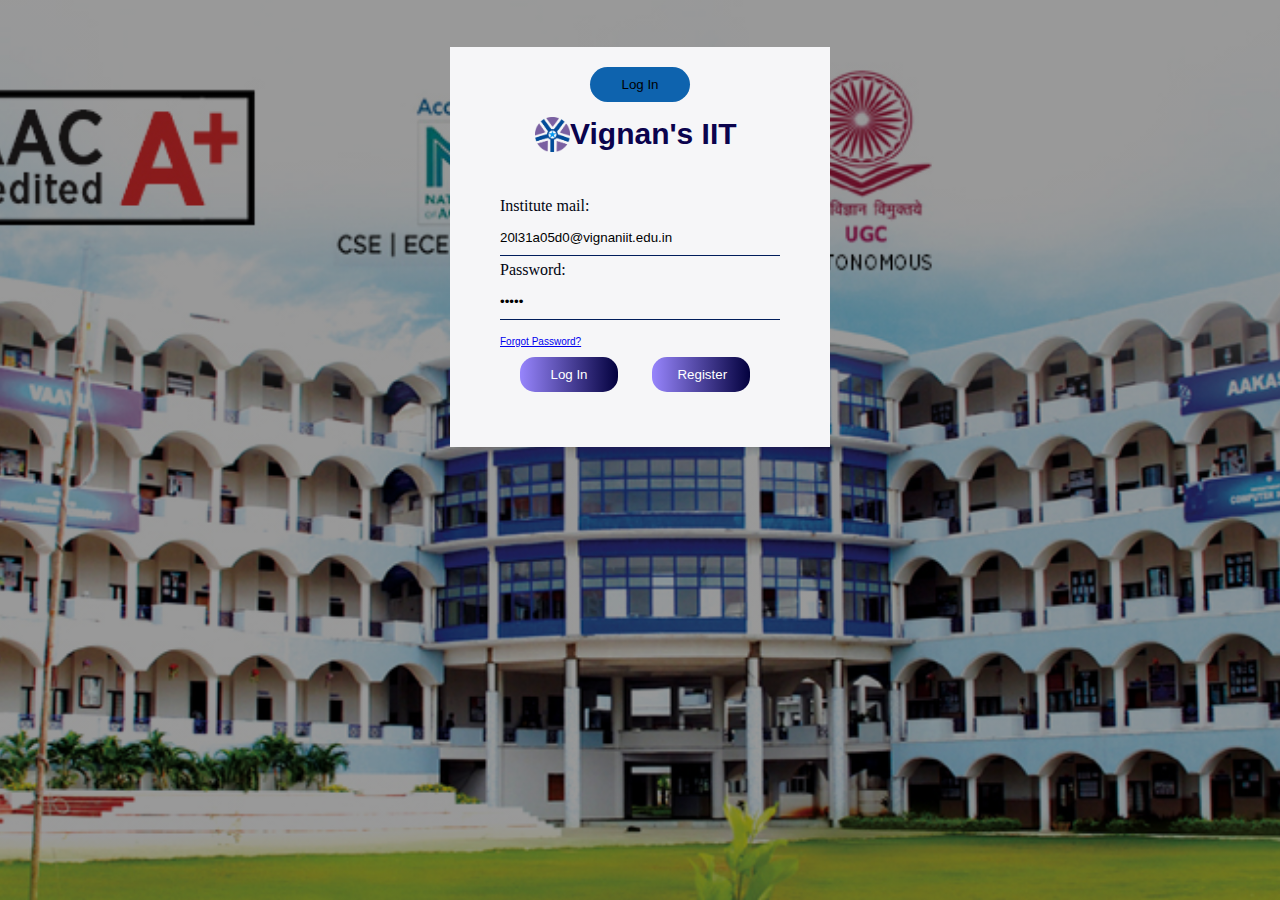
<file: log.html>
<!DOCTYPE html>
<html lang="en" and dir="ltr">
    <head>
        <meta charset="utf-8">
        <meta name="viewport" content="width=device-width, initial-scale=1.0">
        <title>login page</title>
        <link rel="stylesheet" href="css/slog.css">
        <link rel="icon" type="image/x-icon" href="images/Vignan_logo.png">
    </head>
    <body>
        <div class="hero">
            <div class="form-box">
                <div class="button-box">
                    <button type="button" class="btn">Log In</button>
                </div>
                <a href="index.html" title="go to home"><img src="images/Vignan_logo.png"  alt="logo"  class="hi" ></a>
                <div class="header">
                    <h1><a href="index.html" title="go to home" style="text-decoration:none;color: #0b034d;">Vignan's IIT</a></h1>
                </div>
                <form id="login" name="f1" class="input-group" action="stdd.html" >
                    <label>Institute mail:</label>
                    <input type="email" name="insmail" class="input-field" placeholder="ex : 20l31a05d0@vignaniit.edu.in" value="20l31a05d0@vignaniit.edu.in" required>
                    <label>Password:</label>
                    <input type="password" name="pass" class="input-field" placeholder="ex : Mhk11" value="Mhk11" required>
                    <br>
                    <p style="font-size:10px"><br><a href="#">Forgot Password?</a></p>
                    <button type="submit" class="submit-btn" onclick="return myfun()">Log In</button>
                    <button type="submit" class="submit-btn" formaction="reg.html" >Register</button>
                </form>
            </div>
        </div>
        <script type="text/javascript">
                function myfun(){
                var mail = document.forms["f1"]["insmail"].value;
                var pass = document.forms["f1"]["pass"].value;
                var em=/^[a-zA-Z0-9+_.-@]{27}/;
                var res = em.test(mail);
                if(res){
                if(mail=="20l31a05d0@vignaniit.edu.in" && pass=="Mhk11"){
                    return true;
                }
                else{
                    alert("invalid username or password");
                    return false;
                }
                }
                else{
                    alert("wrong mail entered!!!");
                    return false;
                }
            }

        </script>
    </body>
</html>
</file>
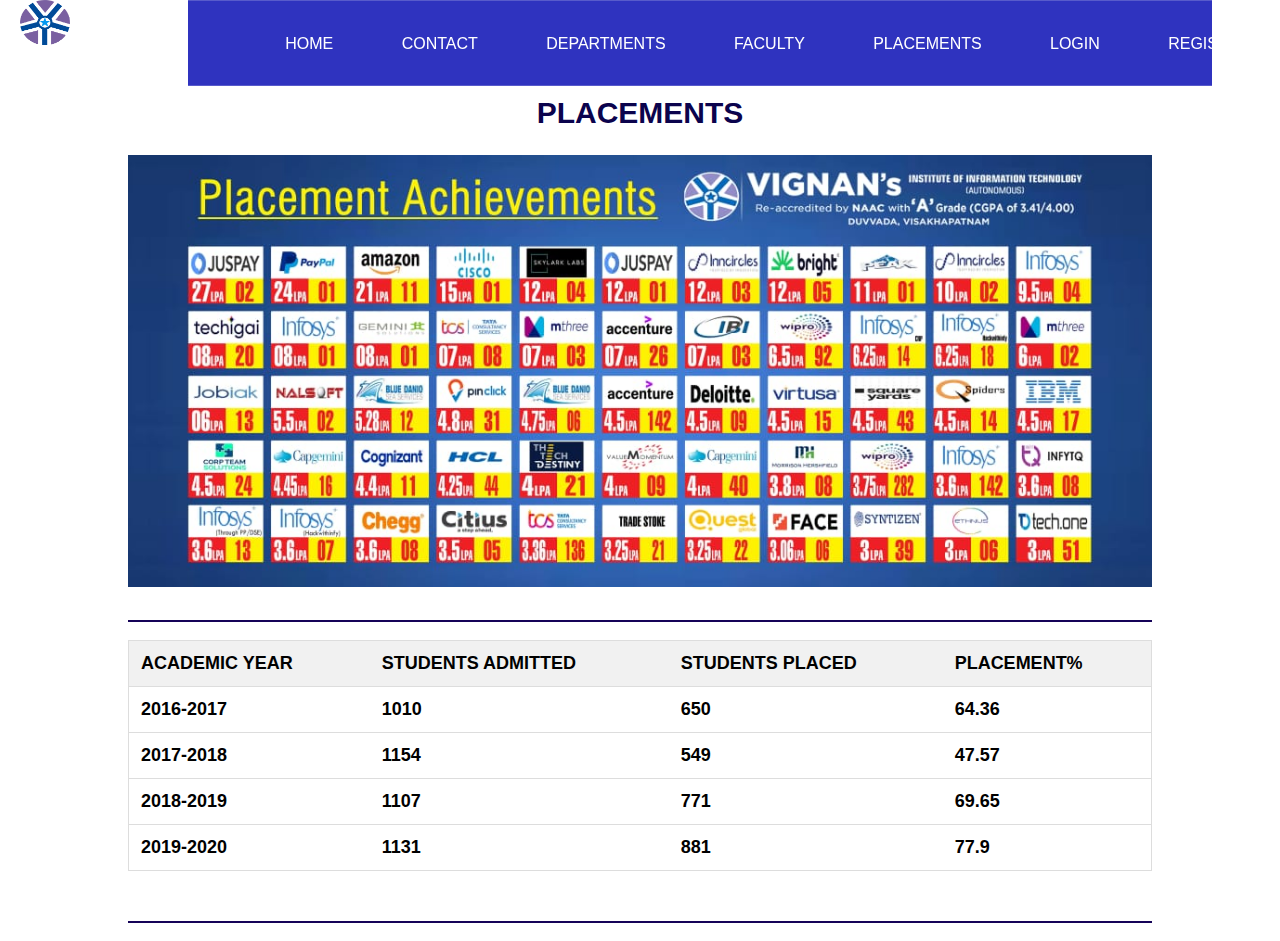
<file: plac.html>
<!DOCTYPE html>
<html lang="en" and dir="ltr">
    <head>
        <meta charset="utf-8">
        <meta name="viewport" content="width=device-width, initial-scale=1.0">
        <title>Placements</title>
        <link rel="stylesheet" href="css/shome.css">
        <link rel="stylesheet" href="css/splac.css">
        <link rel="icon" type="image/x-icon" href="images/Vignan_logo.png">
    </head>
    <body>
        <a href="index.html"><img src="images/Vignan_logo.png" style="float:left;top: 0;height: 45px;width: 50px;margin-left: 20px;position: sticky;"></a>
        <nav class="stk">
            <ul>
                <li><a href="index.html">Home</a></li>
                <li><a href="contact.html">Contact</a></li>
                <li>
                    <a href="#">Departments</a>
                    <ul>
                        <li><a href="dept_cse.html">CSE</a></li>
                        <li><a href="dept_ece.html">ECE</a></li>
                        <li><a href="dept_eee.html">EEE</a></li>
                        <li><a href="dept_civil.html">CIVIL</a></li>
                        <li><a href="dept_mech.html">MECH</a></li>
                        <li><a href="dept_it.html">IT</a></li>
                    </ul>
                </li>
                <li><a href="faculty.html">Faculty</a></li>
                <li>
                    <a href="#">Placements</a>
                    <ul>
                        <li><a href="plac_ab.html">About T&P</a></li>
                        <li><a href="pdf/training.pdf" target="_blank">Process</a></li>
                        <li><a href="plac.html">Placements</a></li>
                        <li><a href="plac_con.html">T&P Staff</a></li>
                    </ul>
                </li>
                <li><a href="log.html">Login</a></li>
                <li><a href="reg.html">Register</a></li>
            </ul>
        </nav>
        <div class="hdr">
            <h1>PLACEMENTS</h1>
        </div>
        <img src="images/slide3.jpeg" alt="placement details" class="plcd"><br><hr><br>
        <table id="plt">
            <tr class="header">
                <th>ACADEMIC YEAR</th>
                <th>STUDENTS ADMITTED</th>
                <th>STUDENTS PLACED</th>
                <th>PLACEMENT%</th>
            </tr>
            <tr>
                <th>2016-2017</th>
                <th>1010</th>
                <th>650</th>
                <th>64.36</th>
            </tr>
            <tr>
                <th>2017-2018</th>
                <th>1154</th>
                <th>549</th>
                <th>47.57</th>
            </tr>
            <tr>
                <th>2018-2019</th>
                <th>1107</th>
                <th>771</th>
                <th>69.65</th>
            </tr>
            <tr>
                <th>2019-2020</th>
                <th>1131</th>
                <th>881</th>
                <th>77.9</th>
            </tr>
        </table><hr><br>
    </body>
</html>
</file>
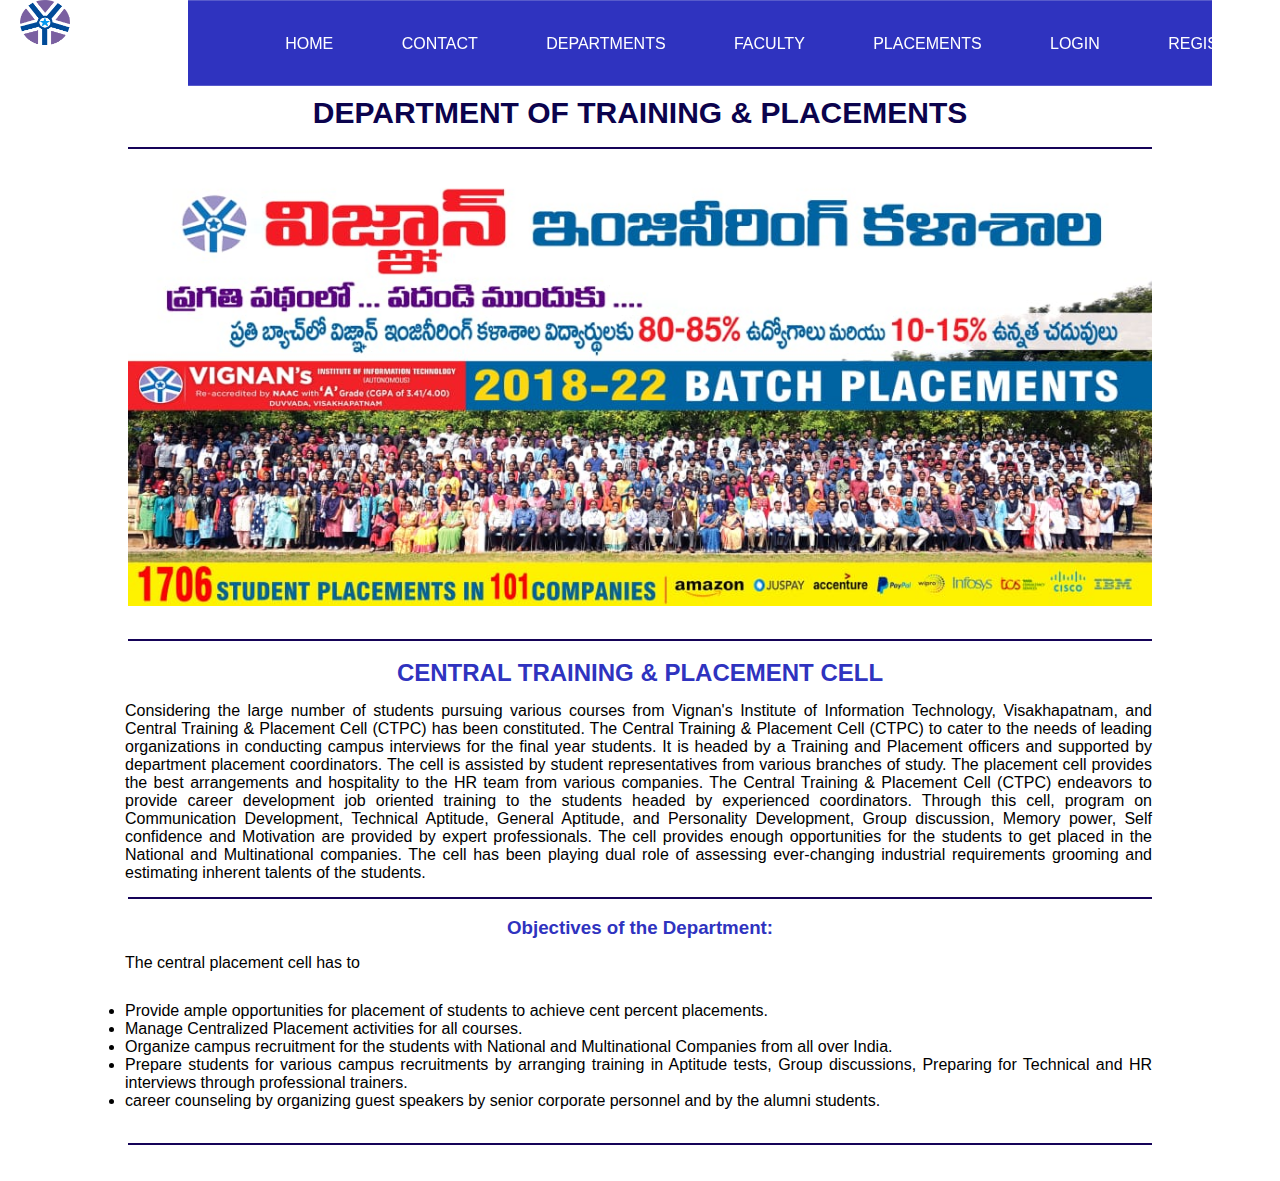
<file: plac_ab.html>
<!DOCTYPE html>
<html lang="en" and dir="ltr">
    <head>
        <meta charset="utf-8">
        <meta name="viewport" content="width=device-width, initial-scale=1.0">
        <title>About T & P</title>
        <link rel="stylesheet" href="css/shome.css">
        <link rel="stylesheet" href="css/splac_ab.css">
        <link rel="icon" type="image/x-icon" href="images/Vignan_logo.png">
    </head>
    <body>
        <a href="index.html"><img src="images/Vignan_logo.png" style="float:left;top: 0;height: 45px;width: 50px;margin-left: 20px;position: sticky;"></a>
        <nav class="stk">
            <ul>
                <li><a href="index.html">Home</a></li>
                <li><a href="contact.html">Contact</a></li>
                <li>
                    <a href="#">Departments</a>
                    <ul>
                        <li><a href="dept_cse.html">CSE</a></li>
                        <li><a href="dept_ece.html">ECE</a></li>
                        <li><a href="dept_eee.html">EEE</a></li>
                        <li><a href="dept_civil.html">CIVIL</a></li>
                        <li><a href="dept_mech.html">MECH</a></li>
                        <li><a href="dept_it.html">IT</a></li>
                    </ul>
                </li>
                <li><a href="faculty.html">Faculty</a></li>
                <li>
                    <a href="#">Placements</a>
                    <ul>
                        <li><a href="plac_ab.html">About T&P</a></li>
                        <li><a href="pdf/training.pdf" target="_blank">Process</a></li>
                        <li><a href="plac.html">Placements</a></li>
                        <li><a href="plac_con.html">T&P Staff</a></li>
                    </ul>
                </li>
                <li><a href="log.html">Login</a></li>
                <li><a href="reg.html">Register</a></li>
            </ul>
        </nav>
        <div class="hdr">
            <h1>DEPARTMENT OF TRAINING & PLACEMENTS</h1><br><hr>
        </div>
        <img src="images/slide2.jpeg" alt="placement details" class="plcd">
        <br>
        <hr>
        <div>
        <br>
        <h2>CENTRAL TRAINING & PLACEMENT CELL</h2>
        <p class="csed">
            Considering the large number of students pursuing various courses from Vignan's Institute of Information Technology, Visakhapatnam, and Central Training & Placement Cell (CTPC) has been constituted.

            The Central Training & Placement Cell (CTPC) to cater to the needs of leading organizations in conducting campus interviews for the final year students. It is headed by a Training and Placement officers and supported by department placement coordinators. The cell is assisted by student representatives from various branches of study. The placement cell provides the best arrangements and hospitality to the HR team from various companies. The Central Training & Placement Cell (CTPC) endeavors to provide career development job oriented training to the students headed by experienced coordinators. Through this cell, program on Communication Development, Technical Aptitude, General Aptitude, and Personality Development, Group discussion, Memory power, Self confidence and Motivation are provided by expert professionals. The cell provides enough opportunities for the students to get placed in the National and Multinational companies. The cell has been playing dual role of assessing ever-changing industrial requirements grooming and estimating inherent talents of the students.
        </p>
        <hr>
        </div>
        <div>
        <br>
        <h3>Objectives of the Department:</h3>
            <p class="csed">
                The central placement cell has to
                <ul class="ood">
                <li>Provide ample opportunities for placement of students to achieve cent percent placements.</li>
                <li>Manage Centralized Placement activities for all courses.</li>
                <li>Organize campus recruitment for the students with National and Multinational Companies from all over India.</li>
                <li>Prepare students for various campus recruitments by arranging training in Aptitude tests, Group discussions, Preparing for Technical and HR interviews through professional trainers.</li>
                <li>career counseling by organizing guest speakers by senior corporate personnel and by the alumni students.</li> 
                </ul>
            </p><br><hr><br><br>
        </div>
    </body>
</html>
</file>
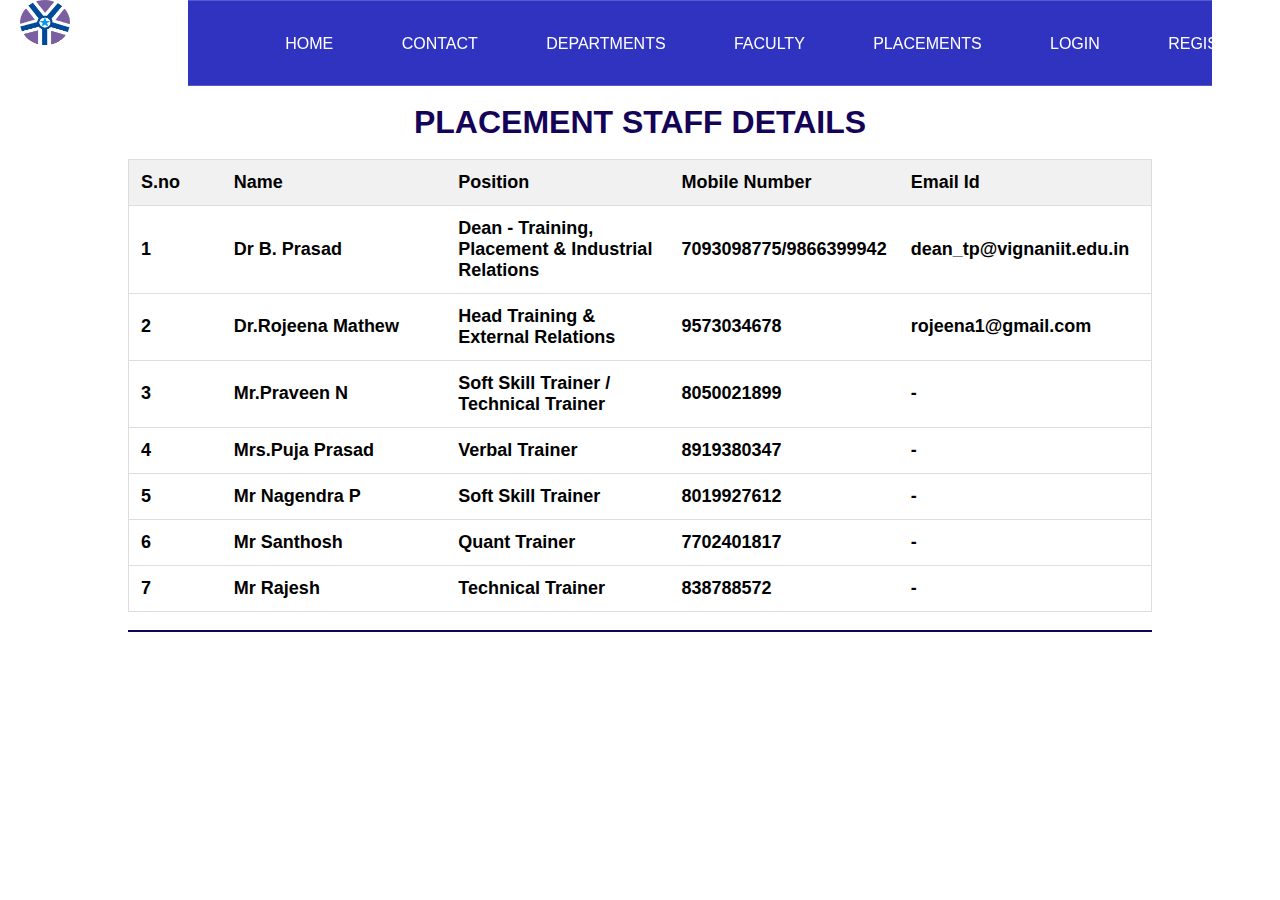
<file: plac_con.html>
<!DOCTYPE html>
<html lang="en" and dir="ltr">
    <head>
        <meta charset="utf-8">
        <meta name="viewport" content="width=device-width, initial-scale=1.0">
        <title>Contact Dept T&P</title>
        <link rel="stylesheet" href="css/shome.css">
        <link rel="stylesheet" href="css/splac_con.css">
        <link rel="icon" type="image/x-icon" href="images/Vignan_logo.png">
    </head>
    <body>
        <a href="index.html"><img src="images/Vignan_logo.png" style="float:left;top: 0;height: 45px;width: 50px;margin-left: 20px;position: sticky;"></a>
        <nav class="stk">
            <ul>
                <li><a href="index.html">Home</a></li>
                <li><a href="contact.html">Contact</a></li>
                <li>
                    <a href="#">Departments</a>
                    <ul>
                        <li><a href="dept_cse.html">CSE</a></li>
                        <li><a href="dept_ece.html">ECE</a></li>
                        <li><a href="dept_eee.html">EEE</a></li>
                        <li><a href="dept_civil.html">CIVIL</a></li>
                        <li><a href="dept_mech.html">MECH</a></li>
                        <li><a href="dept_it.html">IT</a></li>
                    </ul>
                </li>
                <li><a href="faculty.html">Faculty</a></li>
                <li>
                    <a href="#">Placements</a>
                    <ul>
                        <li><a href="plac_ab.html">About T&P</a></li>
                        <li><a href="pdf/training.pdf" target="_blank">Process</a></li>
                        <li><a href="plac.html">Placements</a></li>
                        <li><a href="plac_con.html">T&P Staff</a></li>
                    </ul>
                </li>
                <li><a href="log.html">Login</a></li>
                <li><a href="reg.html">Register</a></li>
            </ul>
        </nav>
        <p><br></p><h1>PLACEMENT STAFF DETAILS</h1>
        <br>
        <table id="tcon">
            <tr class="thcon">
                <th style="width:10%;">S.no</th>
                <th style="width:25%;">Name</th>
                <th style="width:25%;">Position</th>
                <th style="width:15%;">Mobile Number</th>
                <th style="width:40%;">Email Id</th>
            </tr>
            <tr>
                <th>1</th>
                <th>Dr B. Prasad</th>
                <th>Dean - Training, Placement & Industrial Relations</th>
                <th>7093098775/9866399942</th>
                <th>dean_tp@vignaniit.edu.in</th>
            </tr>
            <tr>
                <th>2</th>
                <th>Dr.Rojeena Mathew</th>
                <th>Head Training & External Relations</th>
                <th>9573034678</th>
                <th>rojeena1@gmail.com</th>
            </tr>
            <tr>
                <th>3</th>
                <th>Mr.Praveen N</th>
                <th>Soft Skill Trainer / Technical Trainer</th>
                <th>8050021899</th>
                <th>-</th>
            </tr>
            <tr>
                <th>4</th>
                <th>Mrs.Puja Prasad</th>
                <th>Verbal Trainer</th>
                <th>8919380347</th>
                <th>-</th>
            </tr>
            <tr>
                <th>5</th>
                <th>Mr Nagendra P</th>
                <th>Soft Skill Trainer</th>
                <th>8019927612</th>
                <th>-</th>
            </tr>
            <tr>
                <th>6</th>
                <th>Mr Santhosh</th>
                <th>Quant Trainer</th>
                <th>7702401817</th>
                <th>-</th>
            </tr>
            <tr>
                <th>7</th>
                <th>Mr Rajesh</th>
                <th>Technical Trainer</th>
                <th>838788572</th>
                <th>-</th>
            </tr>
        </table>
        <br><hr><br><br>
    </body>
</html>
</file>
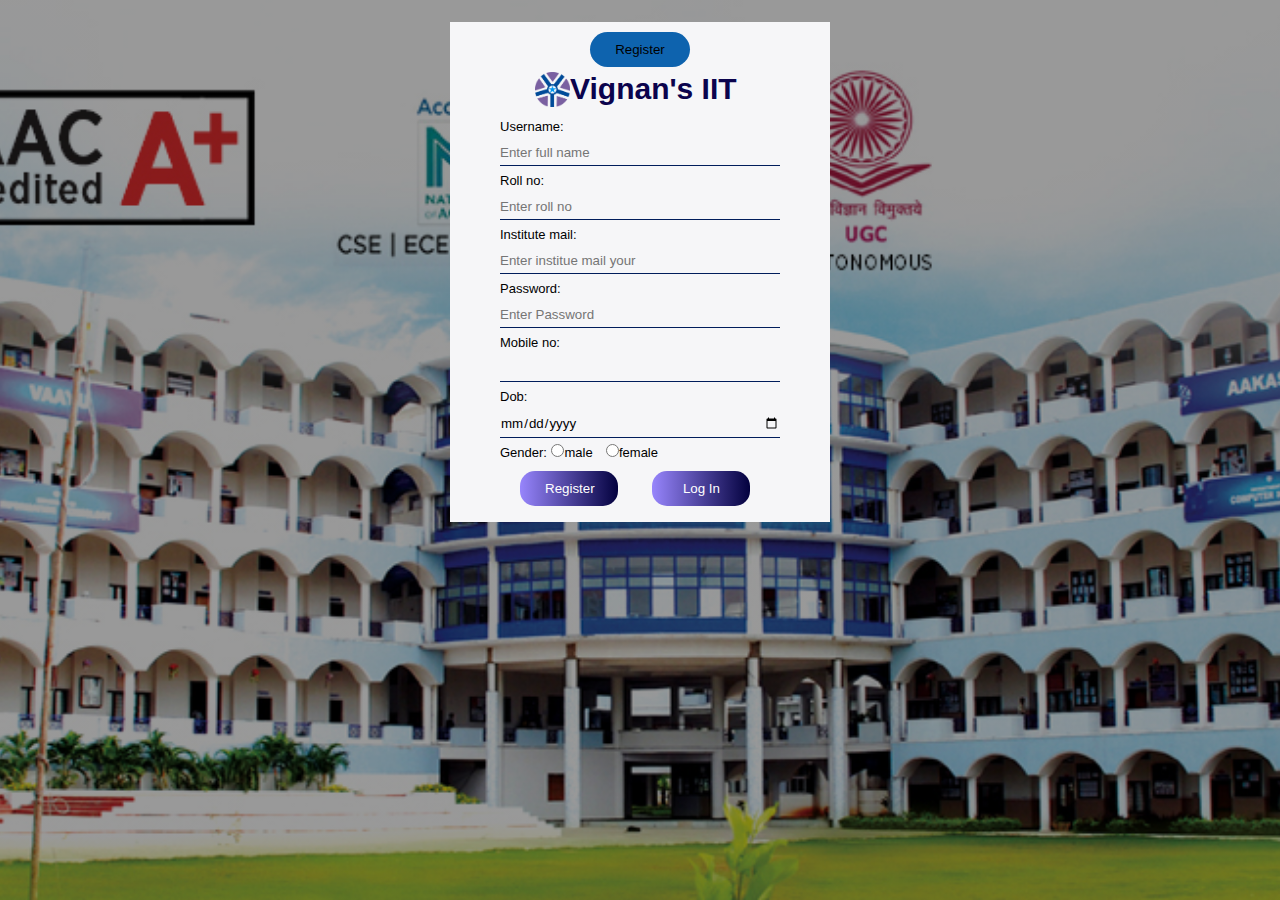
<file: reg.html>
<!DOCTYPE html>
<html lang="en" and dir="ltr">
    <head>
        <meta charset="utf-8">
        <meta name="viewport" content="width=device-width, initial-scale=1.0">
        <title>Reisteration Page</title>
        <link rel="stylesheet" href="css/sregp.css">
        <link rel="icon" type="image/x-icon" href="images/Vignan_logo.png">
        <script >
            function mf()
            {
                var user = document.f2.username.value;
                var roll = document.f2.rollno.value;
                var imail = document.f2.insmail.value;
                var pass = document.f2.password.value;
                var exp=/^[0]?[789]\d{9}$/;
                var mobno = document.f2.mob.value;
                var res = exp.test(mobno);
                if(user.length< 5){
                    alert("enter a valid username");
                }
                else if(roll.length != 10){
                    alert("enter a valid roll no");
                }
                else if(imail.length != 27){
                    alert("enter a valid institution mail");
                }
                else if(pass.length<5){
                    alert("please input a valid password");
                }
                else if(!res){
                    alert("check mobile number");
                }
                else{
                    window.open("log.html");
                }
            }
        </script>
    </head>
    <body>
        <div class="hero">
            <div class="form-box">
                <div class="button-box">
                    <button type="button" class="btn">Register</button>
                </div>
                <a href="index.html" title="go to home"><img src="images/Vignan_logo.png"  alt="logo"  class="hi" ></a>
                <div class="header">
                    <h1><a href="index.html" title="go to home" style="text-decoration:none;color: #0b034d;">Vignan's IIT</a></h1>
                </div>
                <form name="f2" id="register" class="input-group">
                    <label for="username">Username:</label>
                    <input type="text" class="input-field" name="username" placeholder="Enter full name" required>
                    <label for="rollno">Roll no:</label>
                    <input type="text" class="input-field" name="rollno" placeholder="Enter roll no" required>
                    <label for="insmail">Institute mail:</label>
                    <input type="email" class="input-field" name="insmail" placeholder="Enter institue mail your" required>
                    <label for="password">Password:</label>
                    <input type="password" class="input-field" name="password" placeholder="Enter Password" required>
                    <label for="mob">Mobile no:</label>
                    <input type="text" class="input-field" name="mob" required>
                    <label for="dob">Dob:</label>
                    <input type="date" class="input-field" name="dob" required>
                    <label>Gender:</label>
                    <input type="radio" class="radio" id="male" name="gen" value="male" required><label for="male">male</label>
                    <input type="radio" class="radio" id="female" name="gen" value="female"><label for="female">female</label>
                    <br>
                    <button type="submit" class="submit-btn" onclick="mf();" name="submit" >Register</button>
                    <button type="submit" class="submit-btn" onclick="location.href ='log.html';" name="submit" >Log In</button>
                </form>
            </div>
        </div>
    </body>
</html>
</file>
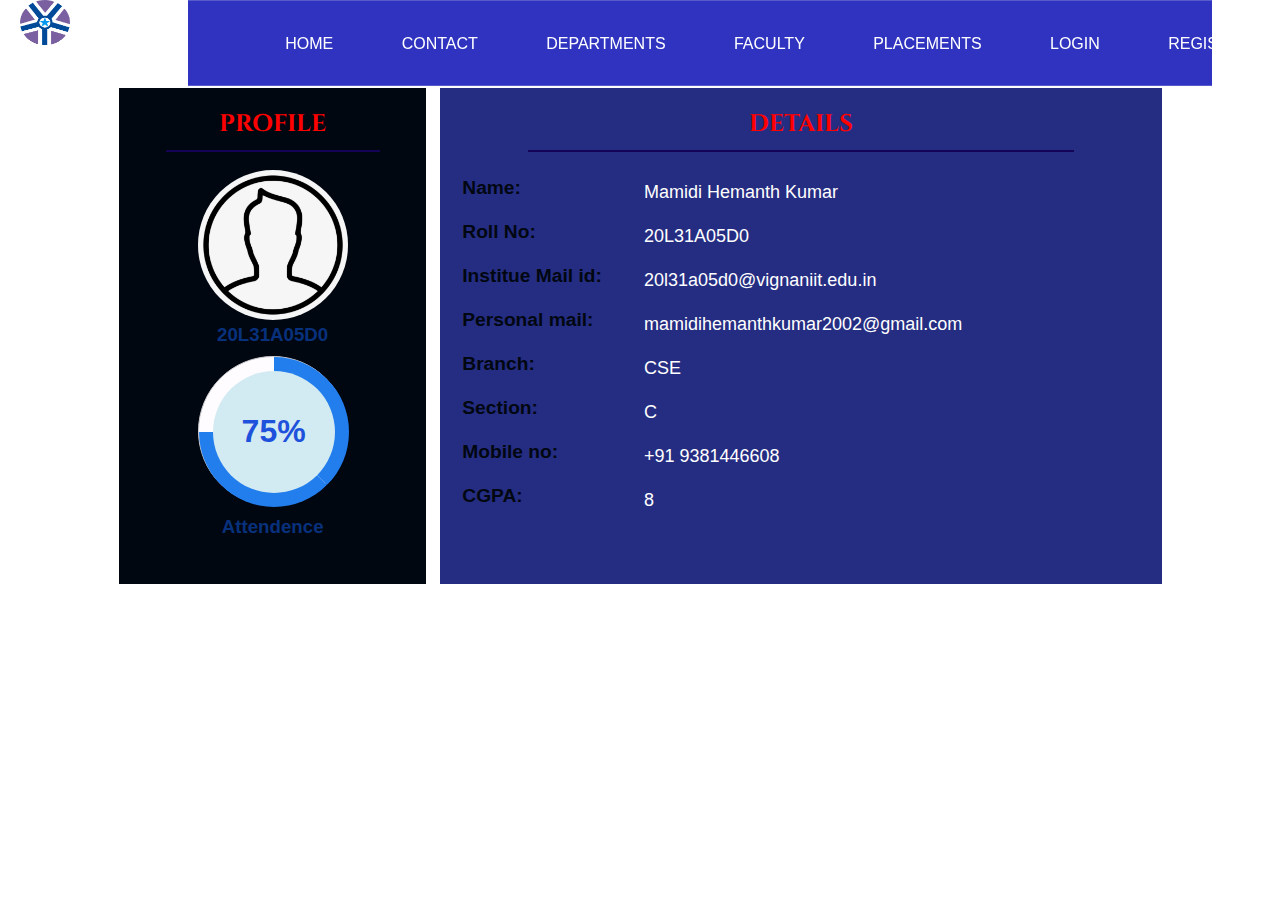
<file: stdd.html>
<!DOCTYPE html>
<html lang="en" and dir="ltr">
    <head>
        <meta charset="utf-8">
        <meta name="viewport" content="width=device-width, initial-scale=1.0">
        <title>Student Details</title>
        <link rel="stylesheet" href="css/sstdd.css">
        <link rel="stylesheet" href="css/shome.css">
        <link rel="icon" type="image/x-icon" href="images/Vignan_logo.png">
    </head>
    <body>
        <a href="index.html"><img src="images/Vignan_logo.png" style="float:left;top: 0;height: 45px;width: 50px;margin-left: 20px;position: sticky;"></a>
        <nav class="stk">
            <ul>
                <li><a href="index.html">Home</a></li>
                <li><a href="contact.html">Contact</a></li>
                <li>
                    <a href="#">Departments</a>
                    <ul>
                        <li><a href="dept_cse.html">CSE</a></li>
                        <li><a href="dept_ece.html">ECE</a></li>
                        <li><a href="dept_eee.html">EEE</a></li>
                        <li><a href="dept_civil.html">CIVIL</a></li>
                        <li><a href="dept_mech.html">MECH</a></li>
                        <li><a href="dept_it.html">IT</a></li>
                    </ul>
                </li>
                <li><a href="faculty.html">Faculty</a></li>
                <li>
                    <a href="#">Placements</a>
                    <ul>
                        <li><a href="plac_ab.html">About T&P</a></li>
                        <li><a href="pdf/training.pdf" target="_blank">Process</a></li>
                        <li><a href="plac.html">Placements</a></li>
                        <li><a href="plac_con.html">T&P Staff</a></li>
                    </ul>
                </li>
                <li><a href="log.html">Login</a></li>
                <li><a href="reg.html">Register</a></li>
            </ul>
        </nav>
        <div class="float-container">
            <div class="left">
                <h2>PROFILE</h2><hr><br>
                <img src="images/33.png" class="pimg" alt="profile img" width="150px" height="150px">
                <h3>20L31A05D0</h3>
                <div class="circle-wrap">
                    <div class="circle">
                        <div class="mask full">
                            <div class="fill"></div>
                        </div>
                        <div class="mask half">
                            <div class="fill"></div>
                        </div>
                        <div class="inside-circle"> 75% </div>
                    </div>
                </div>
                <h3>Attendence</h3>
            </div>
            <div class="right">
              <h2>DETAILS</h2><hr><br>
              <table>
                <tr>
                    <th>Name:</th>
                    <td>Mamidi Hemanth Kumar</td>
                </tr>
                <tr>
                    <th>Roll No:</th>
                    <td>20L31A05D0</td>
                </tr>
                <tr>
                    <th>Institue Mail id:</th>
                    <td>20l31a05d0@vignaniit.edu.in</td>
                </tr>
                <tr>
                    <th>Personal mail:</th>
                    <td>mamidihemanthkumar2002@gmail.com</td>
                </tr>
                <tr>
                    <th>Branch:</th>
                    <td>CSE</td>
                </tr>
                <tr>
                    <th>Section:</th>
                    <td>C</td>
                </tr>
                <tr>
                    <th>Mobile no:</th>
                    <td>+91 9381446608</td>
                </tr>
                <tr>
                    <th>CGPA:</th>
                    <td>8</td>
                </tr>
              </table>
          </div>
    </body>
</html>
</file>
<file: css/shome.css>
*{
    margin: 0;
    padding: 0;
    box-sizing: border-box;
    font-family: Arial, Helvetica, sans-serif;
}
.ssimg{
    width:100%;
}
.container{
    width: 100%;
    height: 90vh;
    background: #fff;
    display: flex;
    align-items: center;
    justify-content: center;
}
.swiper{
    width: 80%;
    height: fit-content;
}
.swiper-slide{
    width: 100%;
}
.swiper .swipper-button-prev, .swiper .swipper-button-next{
    color:#fff;
}
.swiper .swiper-pagination-bullet-active{
    background: rgb(225, 46, 15);
}
.lgim{
    width: 80%;
    height: 28.55vh;
    margin-left: 22.2vh;
}
.cm{
    width: 50%;
    margin-left: auto;
    margin-right: auto;
    display: block;
    padding: 9.5vh;
    border-radius: 0.75vh;
    border:  0.2vh solid #ddd;
    height: auto;
}
body{
    margin: 0;
    padding: 0;
    font-family: sans-serif;
}
nav{
    width: 100%;
    height: 9.5vh;
    background: rgb(47, 51, 191);
    text-align: center;
}
.stk{
    width: 80%;
    height: 9.5vh;
    background: rgb(47, 51, 191);
    border-top: 1px solid rgba(255,255,255,.2);
    border-bottom: 1px solid rgba(255,255,255,.2);
    position: sticky;
    top: 0%;
    z-index: 99;
    justify-content: center;
    margin-left: 20.9vh;
}

.stk ul{
    display: flex;
    margin: 0;
    padding: 0 7vh;
    float: none;
    list-style: none;
}
.stk ul li{
    list-style: none;
}
.stk ul li a{
    display: block;
    color: #fff;
    padding: 0px 3.8vh; 
    text-decoration:none;
    text-transform: uppercase;
    font-weight:19vh;
    line-height: 9.5vh;  
}
.stk ul li ul{
    background: #000033;
}
.stk ul li ul li{
    float: none;
    border-bottom: 0.2vh solid white;
    padding: 0px 0px;
    display: inline;
}
.stk ul li ul{
    display: none;
}
.stk ul li:hover ul{
    display: block;
}
p{
    text-align: justify,center;
}
.stk ul li a:hover {
    color: rgb(26, 11, 87);
    background-color: rgb(225, 46, 15);
}
.blk{
    background-color: rgb(49, 177, 189);
    color: rgb(3, 41, 14);
    padding:0 25px; 
}
h3{
    text-align: center;
    color: rgb(8, 49, 125);
}
div .abviit{
    text-align: justify;
    width: 90%;
    padding: 2.8vh 0px;
    padding-left: 23.8vh;
}
hr{
    width: 80%;             
    margin: 0 auto;
    border: 1px solid rgb(21, 3, 88);
    background-color: rgb(21, 3, 88);
    
}
@media only screen and (max-width:800px) {
    /* For tablets: */
    .main {
      width: 80%;
      padding: 0;
    }
    .right {
      width: 100%;
    }
}
@media only screen and (max-width:500px) {
    /* For mobile phones: */
    .menu, .main, .right {
      width: 100%;
    }
}
</file>
<file: css/scon.css>
*{
    margin: 0;
    padding: 0;
}
body{
    font-family: Georgia, 'Times New Roman', Times, serif;
}
.contact-box{
    background: rgb(250, 250, 251);
    display: flex;
    width: 80%;
    margin-left: 117px;
}
.contact-left{
    flex-basis: 40%;
    padding: 40px 60px;
    margin-left: 117px;
    color: rgb(5, 7, 50);
}
.contact-right{
    flex-basis: 40%;
    padding: 40px;
    color: rgb(5, 7, 50);
}
h1{
    margin-bottom: 10px;
}
.input-row{
    display: flex;
    justify-content: space-between;
    margin-bottom: 20px;
}
.input-row .input-group{
    flex-basis: 45%;
}
input{
    width: 100%;
    border: none;
    border-bottom: 1px solid #ccc;
    outline: none;
    padding-bottom: 5px;
}
textarea{
    width: 100%;
    border: 1px solid #ccc;
    outline: none;
    padding: 10px;
    box-sizing: border-box;
}
label{
    margin-bottom: 6px;
    display: block;
    color: #1c00b5;
}
button{
    background: #1c00b5;
    width: 100px;
    border: none;
    outline: none;
    color: #fff;
    height: 35px;
    border-radius: 30px;
    margin-top: 10px;
    box-shadow: 0px 5px 15px 0px rgba(28,0,181,0.3);
}
.contact-left h4{
    color: #1c00b5;
    font-weight: 600;
    margin-bottom: 30px;
    text-align: center;
}
.contact-right h4{
    font-weight: 600;
    margin-bottom: 30px;
    color: #1c00b5;
    text-align: center;
}
tr td:first-child{
    padding-right: 20px;
}
tr td{
    padding-top: 20px ;
}
h2{
    text-align: center;
    color: rgb(8, 49, 125);
}
table{
    padding-top: 0px ;
}
.ol{
    color: #1c00b5;
}
</file>
<file: css/scsedept.css>
h1{
    text-align: center;
    color: rgb(21, 3, 88);
}
h2,h3{
    text-align: center;
    color: rgb(47, 51, 191);
}
.cse{
    display: block;
    margin-left: auto;
    margin-right: auto;
    width: 65%;
    height: 350px;
}
div .csed{
    text-align: justify;
    width: 90%;
    padding: 15px 0px;
    padding-left: 125px;
    
}
</file>
<file: css/slog.css>
*{
    margin: 0;
    padding: 0;
    font-family: sans-serif;
    box-sizing: border-box;
}
.hero{
    height: 100%;
    width: 100%;
    background-image: linear-gradient(rgba(0,0,0,0.4),rgba(0,0,0,0.4)),url(../images/slide1.jpg);
    background-position: center;
    background-size: cover;
    position: absolute;
}
label{
    font-family: Georgia, 'Times New Roman', Times, serif;
    color: rgb(1, 4, 17);
}
.form-box{
    top: -30px;
    width: 380px;
    height: 400px;
    position: relative;
    margin: 6% auto;
    background: rgb(246, 246, 248);
    padding: 5px;
    overflow: hidden;
}
.button-box{
    width: 100px;
    margin: 15px auto;
    position: relative;
    border: 30px;
    text-align: center;
    background-color: #0e63ae;
    border-radius: 30px;
}
.btn{
    padding: 10px 30px;
    background: transparent;
    border: 0;
    outline: none;
    position: relative;
    text-align: center;
    font-weight: lighter;
}

.input-group{
    top: 150px;
    position: absolute;
    width: 280px;
    transition: .5s;
}
.input-field{
    width:100%;
    padding: 10px 0;
    margin: 5px 0;
    border-left: 0;
    border-top: 0;
    border-right: 0;
    border-bottom: 1px solid rgb(1, 29, 91);
    outline: none;
    background: transparent;
}
.submit-btn{
    width: 35%;
    padding: 10px 25px;
    cursor: pointer;
    display: inline;
    margin-right: 10px;
    margin-left: 20px;
    background: linear-gradient(to right, #9785fc, #03013e);
    border: 0;
    outline: none;
    border-radius: 15px;
    justify-items: center;
    color: #fff;
    margin-top: 10px;
}

#login{
    left: 50px;
}
.header{
    font-size: 15px;
    color: #0b034d;
    display: inline;
}
.hi{
    float: left;
    width: 35px;
    height: 35px;
    margin-left: 80px;
    
}
@media only screen and (max-width:800px) {
    /* For tablets: */
    .main {
      width: 80%;
      padding: 0;
    }
    .right {
      width: 100%;
    }
}
@media only screen and (max-width:500px) {
    /* For mobile phones: */
    .menu, .main, .right {
      width: 100%;
    }
}
</file>
<file: css/splac.css>
.plcd{
    display: block;
    margin: 0 auto;
    width: 80%;
    padding: 15px 0px;
}
#plt {
    border-collapse: collapse;
    width: 80%;
    border: 1px solid #ddd;
    margin-left: auto;
    margin-right: auto;
    font-size: 18px;
    margin-bottom: 50px;
}
  
#plt th, #plt td {
    text-align: left;
    padding: 12px;
}
#plt tr {
    border-bottom: 1px solid #ddd;
}
#plt tr.header, #plt tr:hover {
    background-color: #f1f1f1;
}
.hdr{
    text-align: center;
    font-size: 15px;
    color: #0b034d;
    padding: 10px 0px;
    
}
</file>
<file: css/splac_ab.css>
.hdr{
    text-align: center;
    font-size: 15px;
    color: #0b034d;
    padding: 10px 0px;
}
.plcd{
    display: block;
    margin: 0 auto;
    width: 80%;
    padding: 15px 0px;
}
h2,h3{
    text-align: center;
    color: rgb(47, 51, 191);
}
.ood {
    text-align: justify;
    width: 90%;
    padding: 15px 0px;
    padding-left: 125px;
}
div .csed{
    text-align: justify;
    width: 90%;
    padding: 15px 0px;
    padding-left: 125px;
    
}
</file>
<file: css/splac_con.css>
h1{
    text-align: center;
    color: rgb(21, 3, 88);
}
#tcon {
    border-collapse: collapse;
    width: 80%;
    border: 1px solid #ddd;
    margin-left: auto;
    margin-right: auto;
    font-size: 18px;
}
#tcon th, #tcon td {
    text-align: left;
    padding: 12px;
}
#tcon tr {
    border-bottom: 1px solid #ddd;
}
  
#tcon tr.thcon, #tcon tr:hover {
    background-color: #f1f1f1;
    
}
</file>
<file: css/sregp.css>
*{
    margin: 0;
    padding: 0;
    font-family: sans-serif;
    box-sizing: border-box;
}
.hero{
    height: 100%;
    width: 100%;
    background-image: linear-gradient(rgba(0,0,0,0.4),rgba(0,0,0,0.4)),url(../images/slide1.jpg);
    background-position: center;
    background-size: cover;
    position: absolute;
}
.form-box{
    top: -55px;
    width: 380px;
    height: 500px;
    position: relative;
    margin: 6% auto;
    background: rgb(246, 246, 248);
    padding: 5px;
    overflow: hidden;
}
.button-box{
    width: 100px;
    margin: 5px auto;
    position: relative;
   
    text-align: center;
    background-color: #0e63ae;
    border-radius: 30px;
}
.btn{
    padding: 10px 10px;
    background: transparent;
    border: 0;
    outline: none;
    position: relative;
    text-align: center;
    font-weight: lighter;
}
.header{
    font-size: 15px;
    color: #0b034d;
    display: inline;
}
.hi{
    float: left;
    width: 35px;
    height: 35px;
    margin-left: 80px;
}
#register{
    left: 50px;
}
.input-group{
    top: 135px;
    position: absolute;
    width: 280px;
    transition: .5s;
}
.input-field{
    width:100%;
    padding: 5px 0;
    margin: 5px 0;
    border-left: 0;
    border-top: 0;
    border-right: 0;
    border-bottom: 1px solid rgb(1, 29, 91);
    outline: none;
    background: transparent;
}
.submit-btn{
    width: 35%;
    padding: 10px 25px;
    cursor: pointer;
    display: inline;
    margin-right: 10px;
    margin-left: 20px;
    background: linear-gradient(to right, #9785fc, #03013e);
    border: 0;
    outline: none;
    border-radius: 15px;
    justify-items: center;
    color: #fff;
    margin-top: 10px;
}
form{
    margin-top: -40px;
}
label{
    font-size: small;
}
input.radio{ 
    display: inline; 
}
</file>
<file: css/sstdd.css>
@import url('https://fonts.googleapis.com/css2?family=Cinzel&display=swap');
.float-container {
    display: flex;
    height: 500px;
    margin-left: 117px;
    margin-right: 116px;
}
.left{
    width: 30%;
    float: left;
    padding: 20px;
    border: 2px solid white;
    justify-content: center;
    text-align: center;
    background-color: rgb(1, 7, 17);
}  
.right{
    width: 70%;
    padding: 20px;
    border: 2px solid white;
    margin-left: 10px;
    justify-content: center;
    background-color: rgb(37, 45, 130);
}  
.pimg{
    border-radius: 50%;
}
table{
    margin-top: 5px;
}
th{
    text-align: left;
    display: flex;
    padding-bottom: 20px;
    padding-right: 20px;
    font-size: larger;
    color: rgb(1, 7, 17);
}
td{
    text-align: left;
    padding-bottom: 10px;
    font-size: large;
    padding-left: 20px; 
    color: #fff;
}
h2{
    text-align: center;
    margin-bottom: 10px;
    font-family: 'Cinzel', serif;
    color: red;
}
.circle-wrap {
  margin: 10px auto;
  width: 150px;
  height: 150px;
  background: #fefcff;
  border-radius: 50%;
  border: 1px solid #cdcbd0;
}

.circle-wrap .circle .mask,
.circle-wrap .circle .fill {
  width: 150px;
  height: 150px;
  position: absolute;
  border-radius: 50%;
}

.circle-wrap .circle .mask {
  clip: rect(0px, 150px, 150px, 75px);
}

.circle-wrap .inside-circle {
  width: 122px;
  height: 122px;
  border-radius: 50%;
  background: #d2eaf1;
  line-height: 120px;
  text-align: center;
  margin-top: 14px;
  margin-left: 14px;
  color: #1e51dc;
  position: absolute;
  z-index: 100;
  font-weight: 700;
  font-size: 2em;
  
}
.mask .fill {
  clip: rect(0px, 75px, 150px, 0px);
  background-color: #227ded;
}

.mask.full,
.circle .fill {
  animation: fill ease-in-out 3s;
  transform: rotate(135deg);
}

@keyframes fill{
  0% {
    transform: rotate(0deg);
  }
  100% {
    transform: rotate(135deg);
  }
}
</file>
